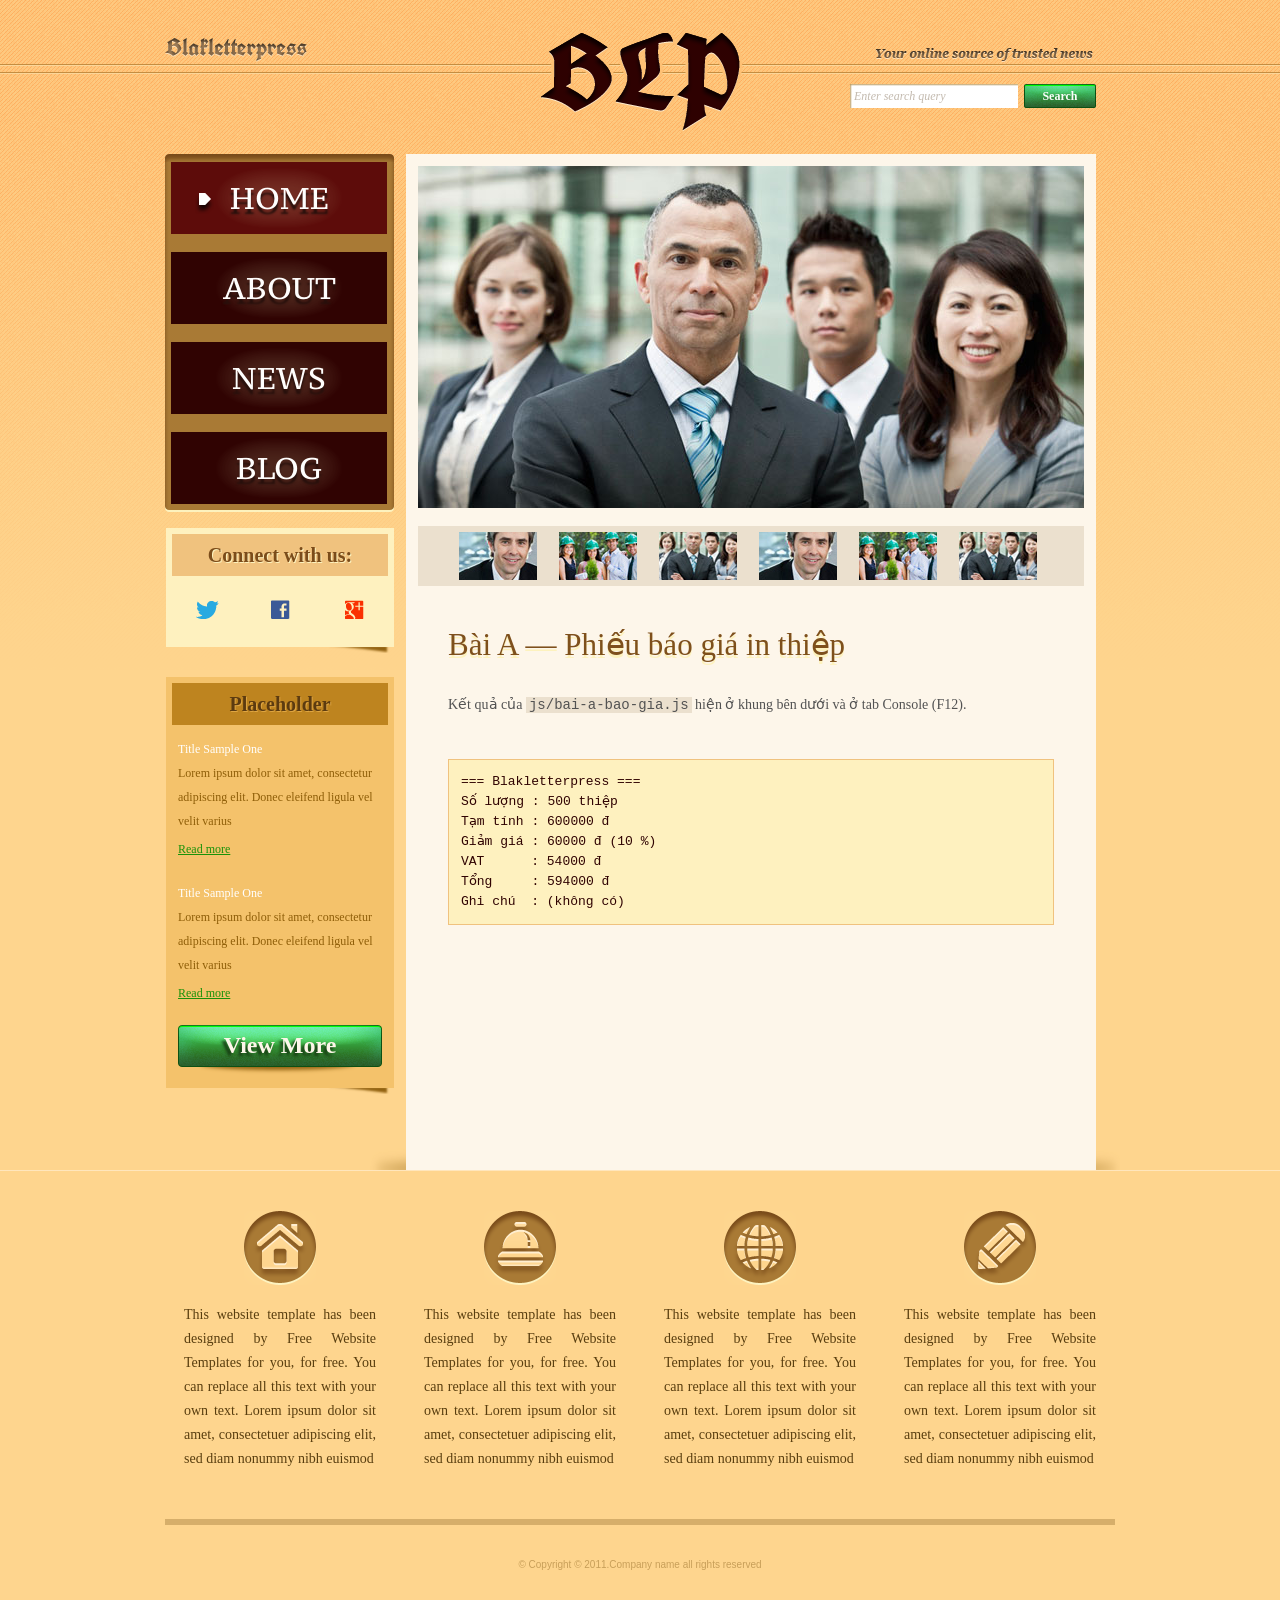
<file: Assignment04/Bai1/index.html>
<!DOCTYPE html>
<!-- Website template by freewebsitetemplates.com -->
<html>
<head>
	<meta charset="UTF-8">
	<title>Bài A – Phiếu báo giá | Blakletterpress</title>
	<link rel="stylesheet" href="css/style.css" type="text/css">
	<link rel="stylesheet" href="css/bai-js.css" type="text/css">
</head>
<body>
	<div id="page">
		<div id="header">
			<div id="motto">
				<a href="index.html" class="sitename"><img src="images/blakletterpress.png" height="24" width="142" alt="SiteName"></a>
				<p>
					<img src="images/header-text.png" height="14" width="218" alt="Text">
				</p>
			</div>
			<div id="logo">
				<a href="index.html"><img src="images/logo.png" alt="LOGO"></a>
			</div>
			<div id="searchbar">
				<form action="#" method="post">
					<input type="text" value="Enter search query" class="txtfield" onBlur="javascript:if(this.value==''){this.value=this.defaultValue;}" onFocus="javascript:if(this.value==this.defaultValue){this.value='';}">
					<input type="submit" value="Search" class="btn">
				</form>
			</div>
		</div>
		<div id="contents">
			<div id="main">
				<div id="gallery">
					<div>
						<img src="images/team-large.jpg" alt="Img">
					</div>
					<ul>
						<li>
							<img src="images/smiling.jpg" alt="Img">
						</li>
						<li>
							<img src="images/ecofriends.jpg" alt="Img">
						</li>
						<li>
							<img src="images/team.jpg" alt="Img">
						</li>
						<li>
							<img src="images/smiling.jpg" alt="Img">
						</li>
						<li>
							<img src="images/ecofriends.jpg" alt="Img">
						</li>
						<li>
							<img src="images/team.jpg" alt="Img">
						</li>
					</ul>
				</div>
				<div class="body">
					<h1>Bài A — Phiếu báo giá in thiệp</h1>
					<p>
						Kết quả của <code>js/bai-a-bao-gia.js</code> hiện ở khung bên dưới và ở tab Console (F12).
					</p>
					<pre id="ket-qua"></pre>
				</div>
			</div>
			<div id="sidebar">
				<div id="navigation">
					<div>
						<ul>
							<li class="selected">
								<a href="index.html">Home</a>
							</li>
							<li>
								<a href="about.html">About</a>
							</li>
							<li>
								<a href="news.html">News</a>
							</li>
							<li>
								<a href="blog.html">Blog</a>
							</li>
						</ul>
					</div>
				</div>
				<div class="section">
					<div id="connect">
						<h2>Connect with us:</h2>
						<a href="http://freewebsitetemplates.com/go/twitter/" target="_blank" class="twitter"></a> <a href="http://freewebsitetemplates.com/go/facebook/" target="_blank" class="facebook"></a> <a href="http://freewebsitetemplates.com/go/googleplus/" target="_blank" class="googleplus"></a>
					</div>
				</div>
				<div class="section">
					<div id="posts">
						<h2>Placeholder</h2>
						<ul>
							<li>
								<h5>Title Sample One</h5>
								<p>
									Lorem ipsum dolor sit amet, consectetur adipiscing elit. Donec eleifend ligula vel velit varius
								</p>
								<a href="news.html" class="more">Read more</a>
							</li>
							<li>
								<h5>Title Sample One</h5>
								<p>
									Lorem ipsum dolor sit amet, consectetur adipiscing elit. Donec eleifend ligula vel velit varius
								</p>
								<a href="news.html" class="more">Read more</a>
							</li>
						</ul>
						<a href="news.html" class="btn2">View More</a>
					</div>
				</div>
			</div>
		</div>
		<div id="footer">
			<div>
				<ul id="featured">
					<li>
						<a href="index.html" class="home"></a>
						<p>
							This website template has been designed by Free Website Templates for you, for free. You can replace all this text with your own text. Lorem ipsum dolor sit amet, consectetuer adipiscing elit, sed diam nonummy nibh euismod
						</p>
					</li>
					<li>
						<a href="index.html" class="bell"></a>
						<p>
							This website template has been designed by Free Website Templates for you, for free. You can replace all this text with your own text. Lorem ipsum dolor sit amet, consectetuer adipiscing elit, sed diam nonummy nibh euismod
						</p>
					</li>
					<li>
						<a href="index.html" class="globe"></a>
						<p>
							This website template has been designed by Free Website Templates for you, for free. You can replace all this text with your own text. Lorem ipsum dolor sit amet, consectetuer adipiscing elit, sed diam nonummy nibh euismod
						</p>
					</li>
					<li>
						<a href="index.html" class="pencil"></a>
						<p>
							This website template has been designed by Free Website Templates for you, for free. You can replace all this text with your own text. Lorem ipsum dolor sit amet, consectetuer adipiscing elit, sed diam nonummy nibh euismod
						</p>
					</li>
				</ul>
				<p id="footnote">
					© Copyright © 2011.Company name all rights reserved
				</p>
			</div>
		</div>
	</div>
	<script src="js/ho-tro.js"></script>
	<script src="js/bai-a-bao-gia.js"></script>
</body>
</html>
</file>
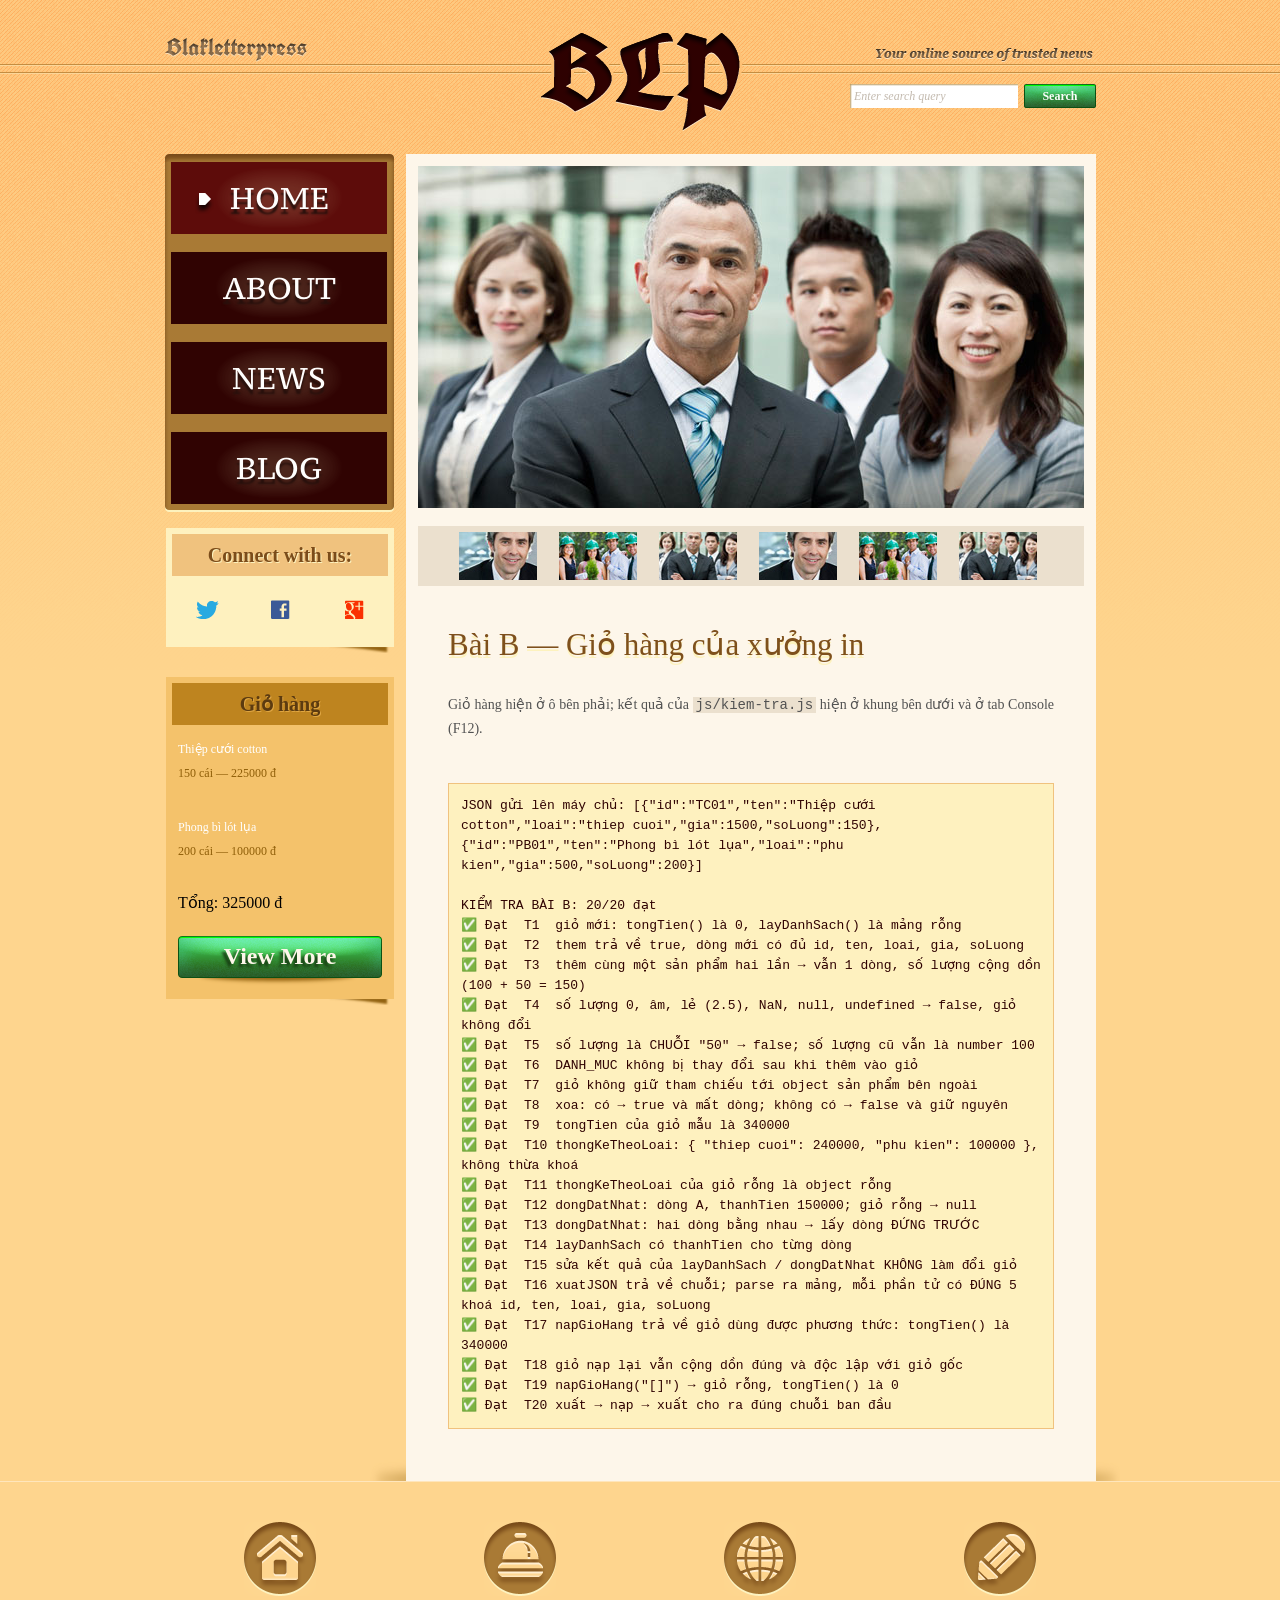
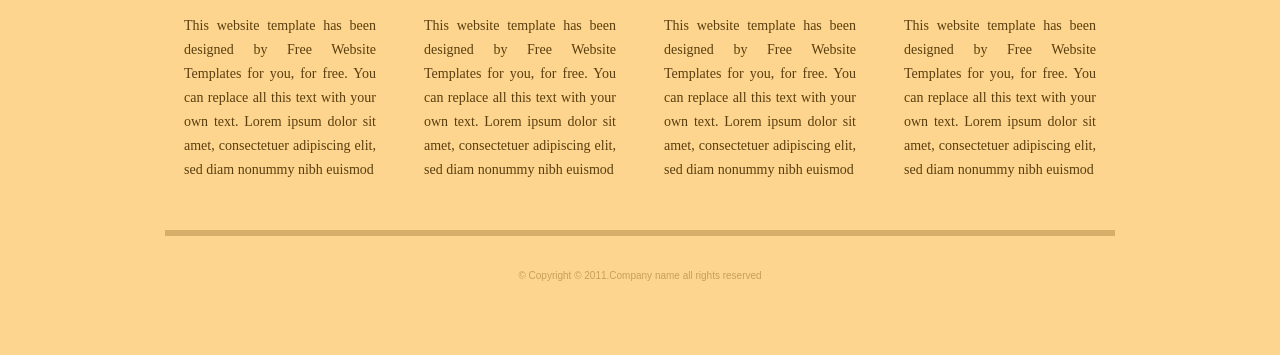
<file: Assignment04/Bai2/index.html>
<!DOCTYPE html>
<!-- Website template by freewebsitetemplates.com -->
<html>
<head>
	<meta charset="UTF-8">
	<title>Bài B – Giỏ hàng | Blakletterpress</title>
	<link rel="stylesheet" href="css/style.css" type="text/css">
	<link rel="stylesheet" href="css/bai-js.css" type="text/css">
</head>
<body>
	<div id="page">
		<div id="header">
			<div id="motto">
				<a href="index.html" class="sitename"><img src="images/blakletterpress.png" height="24" width="142" alt="SiteName"></a>
				<p>
					<img src="images/header-text.png" height="14" width="218" alt="Text">
				</p>
			</div>
			<div id="logo">
				<a href="index.html"><img src="images/logo.png" alt="LOGO"></a>
			</div>
			<div id="searchbar">
				<form action="#" method="post">
					<input type="text" value="Enter search query" class="txtfield" onBlur="javascript:if(this.value==''){this.value=this.defaultValue;}" onFocus="javascript:if(this.value==this.defaultValue){this.value='';}">
					<input type="submit" value="Search" class="btn">
				</form>
			</div>
		</div>
		<div id="contents">
			<div id="main">
				<div id="gallery">
					<div>
						<img src="images/team-large.jpg" alt="Img">
					</div>
					<ul>
						<li>
							<img src="images/smiling.jpg" alt="Img">
						</li>
						<li>
							<img src="images/ecofriends.jpg" alt="Img">
						</li>
						<li>
							<img src="images/team.jpg" alt="Img">
						</li>
						<li>
							<img src="images/smiling.jpg" alt="Img">
						</li>
						<li>
							<img src="images/ecofriends.jpg" alt="Img">
						</li>
						<li>
							<img src="images/team.jpg" alt="Img">
						</li>
					</ul>
				</div>
				<div class="body">
					<h1>Bài B — Giỏ hàng của xưởng in</h1>
					<p>
						Giỏ hàng hiện ở ô bên phải; kết quả của <code>js/kiem-tra.js</code> hiện ở khung bên dưới và ở tab Console (F12).
					</p>
					<pre id="ket-qua"></pre>
				</div>
			</div>
			<div id="sidebar">
				<div id="navigation">
					<div>
						<ul>
							<li class="selected">
								<a href="index.html">Home</a>
							</li>
							<li>
								<a href="about.html">About</a>
							</li>
							<li>
								<a href="news.html">News</a>
							</li>
							<li>
								<a href="blog.html">Blog</a>
							</li>
						</ul>
					</div>
				</div>
				<div class="section">
					<div id="connect">
						<h2>Connect with us:</h2>
						<a href="http://freewebsitetemplates.com/go/twitter/" target="_blank" class="twitter"></a> <a href="http://freewebsitetemplates.com/go/facebook/" target="_blank" class="facebook"></a> <a href="http://freewebsitetemplates.com/go/googleplus/" target="_blank" class="googleplus"></a>
					</div>
				</div>
				<div class="section">
					<div id="posts">
						<h2>Giỏ hàng</h2>
						<ul id="gio-hang">
							<li>
								<h5>Title Sample One</h5>
								<p>
									Lorem ipsum dolor sit amet, consectetur adipiscing elit. Donec eleifend ligula vel velit varius
								</p>
								<a href="news.html" class="more">Read more</a>
							</li>
							<li>
								<h5>Title Sample One</h5>
								<p>
									Lorem ipsum dolor sit amet, consectetur adipiscing elit. Donec eleifend ligula vel velit varius
								</p>
								<a href="news.html" class="more">Read more</a>
							</li>
						</ul>
						<a href="news.html" class="btn2">View More</a>
					</div>
				</div>
			</div>
		</div>
		<div id="footer">
			<div>
				<ul id="featured">
					<li>
						<a href="index.html" class="home"></a>
						<p>
							This website template has been designed by Free Website Templates for you, for free. You can replace all this text with your own text. Lorem ipsum dolor sit amet, consectetuer adipiscing elit, sed diam nonummy nibh euismod
						</p>
					</li>
					<li>
						<a href="index.html" class="bell"></a>
						<p>
							This website template has been designed by Free Website Templates for you, for free. You can replace all this text with your own text. Lorem ipsum dolor sit amet, consectetuer adipiscing elit, sed diam nonummy nibh euismod
						</p>
					</li>
					<li>
						<a href="index.html" class="globe"></a>
						<p>
							This website template has been designed by Free Website Templates for you, for free. You can replace all this text with your own text. Lorem ipsum dolor sit amet, consectetuer adipiscing elit, sed diam nonummy nibh euismod
						</p>
					</li>
					<li>
						<a href="index.html" class="pencil"></a>
						<p>
							This website template has been designed by Free Website Templates for you, for free. You can replace all this text with your own text. Lorem ipsum dolor sit amet, consectetuer adipiscing elit, sed diam nonummy nibh euismod
						</p>
					</li>
				</ul>
				<p id="footnote">
					© Copyright © 2011.Company name all rights reserved
				</p>
			</div>
		</div>
	</div>
	<script src="js/ho-tro.js"></script>
	<script src="js/bai-b-gio-hang.js"></script>
	<script src="js/kiem-tra.js"></script>
</body>
</html>
</file>
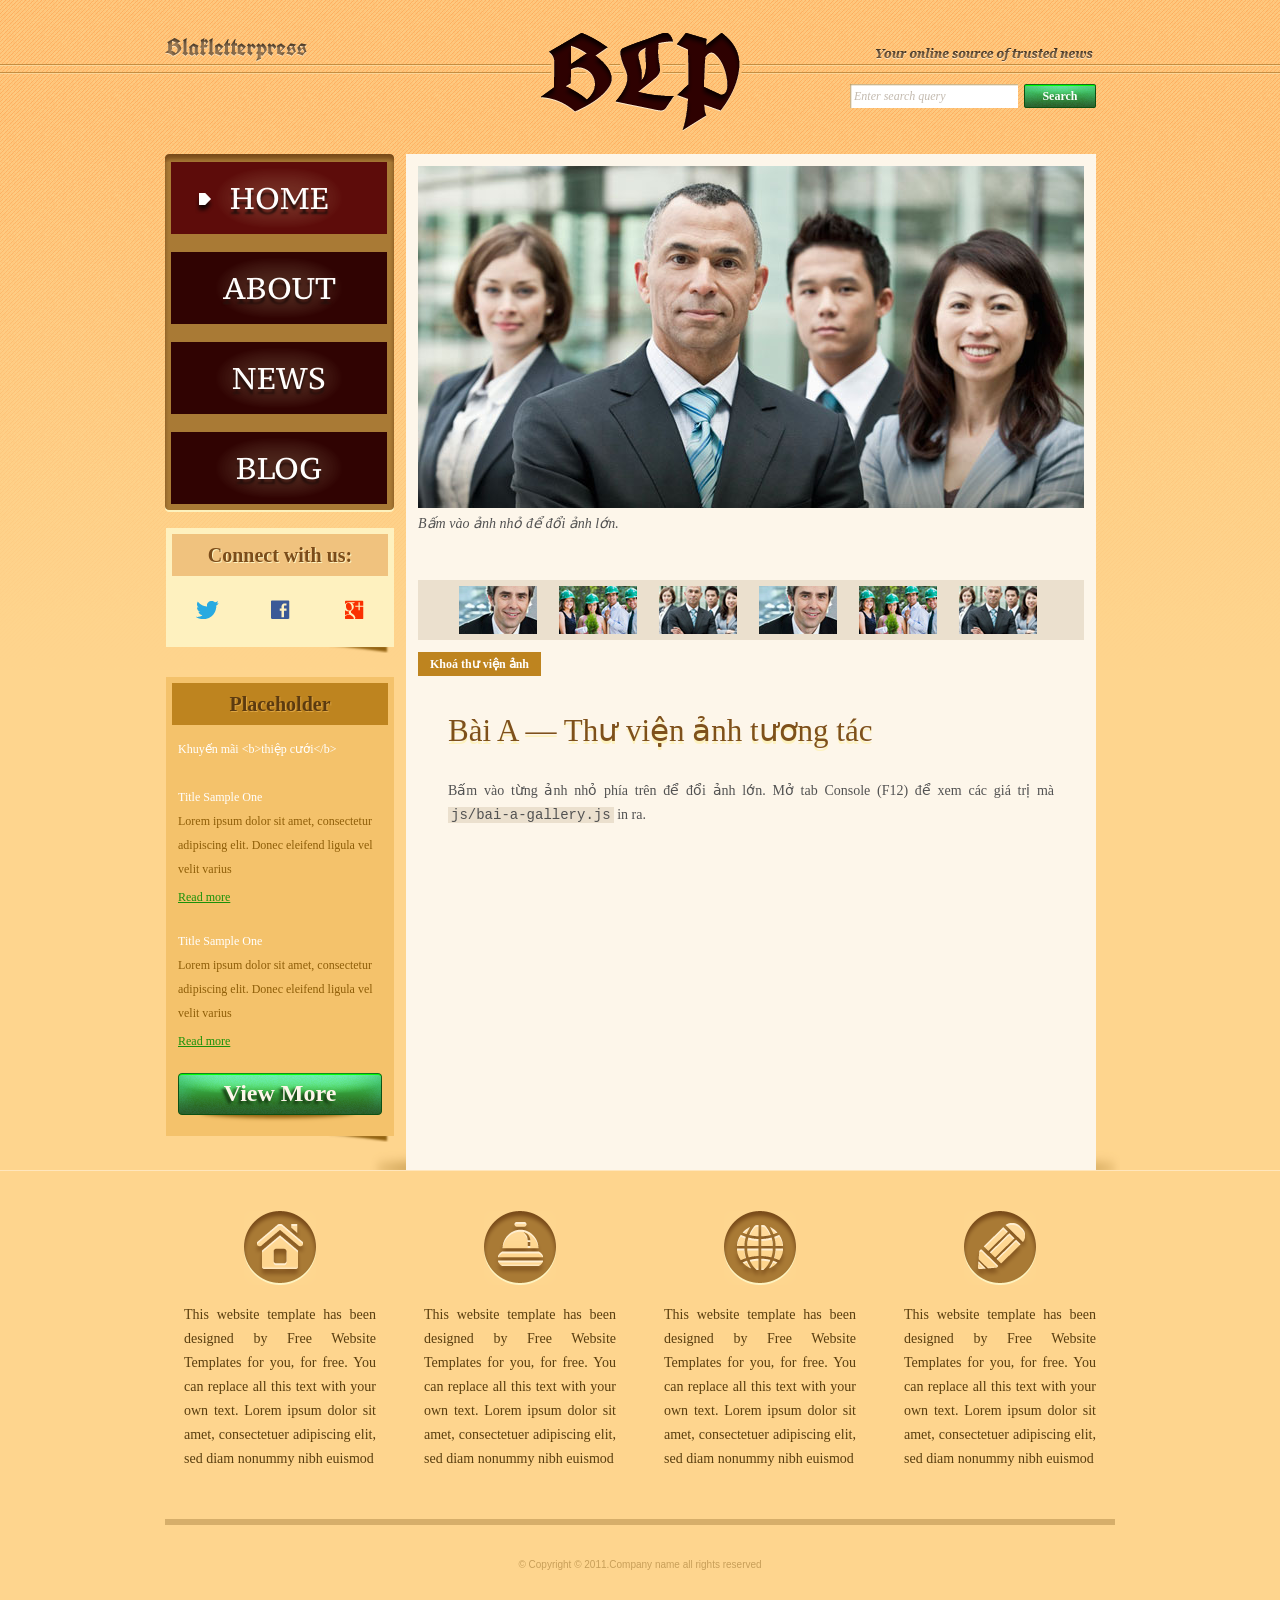
<file: Assignment04/Bai3/index.html>
<!DOCTYPE html>
<!-- Website template by freewebsitetemplates.com -->
<html>
<head>
	<meta charset="UTF-8">
	<title>Bài A – Thư viện ảnh | Blakletterpress</title>
	<link rel="stylesheet" href="css/style.css" type="text/css">
	<link rel="stylesheet" href="css/bai-js.css" type="text/css">
</head>
<body>
	<div id="page">
		<div id="header">
			<div id="motto">
				<a href="index.html" class="sitename"><img src="images/blakletterpress.png" height="24" width="142" alt="SiteName"></a>
				<p>
					<img src="images/header-text.png" height="14" width="218" alt="Text">
				</p>
			</div>
			<div id="logo">
				<a href="index.html"><img src="images/logo.png" alt="LOGO"></a>
			</div>
			<div id="searchbar">
				<form action="#" method="post">
					<input type="text" id="o-tim-kiem" value="Enter search query" class="txtfield">
					<input type="submit" value="Search" class="btn">
				</form>
			</div>
		</div>
		<div id="contents">
			<div id="main">
				<div id="gallery">
					<div>
						<img src="images/team-large.jpg" alt="Img">
					</div>
					<ul>
						<li>
							<img src="images/smiling.jpg" alt="meeting">
						</li>
						<li>
							<img src="images/ecofriends.jpg" alt="team-large">
						</li>
						<li>
							<img src="images/team.jpg" alt="team-large">
						</li>
						<li>
							<img src="images/smiling.jpg" alt="meeting">
						</li>
						<li>
							<img src="images/ecofriends.jpg" alt="team-large">
						</li>
						<li>
							<img src="images/team.jpg" alt="team-large">
						</li>
					</ul>
					<button type="button" id="nut-khoa">Khoá thư viện ảnh</button>
				</div>
				<div class="body">
					<h1>Bài A — Thư viện ảnh tương tác</h1>
					<p>
						Bấm vào từng ảnh nhỏ phía trên để đổi ảnh lớn. Mở tab Console (F12) để xem các giá trị mà <code>js/bai-a-gallery.js</code> in ra.
					</p>
				</div>
			</div>
			<div id="sidebar">
				<div id="navigation">
					<div>
						<ul>
							<li class="selected">
								<a href="index.html">Home</a>
							</li>
							<li>
								<a href="about.html">About</a>
							</li>
							<li>
								<a href="news.html">News</a>
							</li>
							<li>
								<a href="blog.html">Blog</a>
							</li>
						</ul>
					</div>
				</div>
				<div class="section">
					<div id="connect">
						<h2>Connect with us:</h2>
						<a href="http://freewebsitetemplates.com/go/twitter/" target="_blank" class="twitter"></a> <a href="http://freewebsitetemplates.com/go/facebook/" target="_blank" class="facebook"></a> <a href="http://freewebsitetemplates.com/go/googleplus/" target="_blank" class="googleplus"></a>
					</div>
				</div>
				<div class="section">
					<div id="posts">
						<h2>Placeholder</h2>
						<ul>
							<li>
								<h5>Title Sample One</h5>
								<p>
									Lorem ipsum dolor sit amet, consectetur adipiscing elit. Donec eleifend ligula vel velit varius
								</p>
								<a href="news.html" class="more">Read more</a>
							</li>
							<li>
								<h5>Title Sample One</h5>
								<p>
									Lorem ipsum dolor sit amet, consectetur adipiscing elit. Donec eleifend ligula vel velit varius
								</p>
								<a href="news.html" class="more">Read more</a>
							</li>
						</ul>
						<a href="news.html" class="btn2">View More</a>
					</div>
				</div>
			</div>
		</div>
		<div id="footer">
			<div>
				<ul id="featured">
					<li>
						<a href="index.html" class="home"></a>
						<p>
							This website template has been designed by Free Website Templates for you, for free. You can replace all this text with your own text. Lorem ipsum dolor sit amet, consectetuer adipiscing elit, sed diam nonummy nibh euismod
						</p>
					</li>
					<li>
						<a href="index.html" class="bell"></a>
						<p>
							This website template has been designed by Free Website Templates for you, for free. You can replace all this text with your own text. Lorem ipsum dolor sit amet, consectetuer adipiscing elit, sed diam nonummy nibh euismod
						</p>
					</li>
					<li>
						<a href="index.html" class="globe"></a>
						<p>
							This website template has been designed by Free Website Templates for you, for free. You can replace all this text with your own text. Lorem ipsum dolor sit amet, consectetuer adipiscing elit, sed diam nonummy nibh euismod
						</p>
					</li>
					<li>
						<a href="index.html" class="pencil"></a>
						<p>
							This website template has been designed by Free Website Templates for you, for free. You can replace all this text with your own text. Lorem ipsum dolor sit amet, consectetuer adipiscing elit, sed diam nonummy nibh euismod
						</p>
					</li>
				</ul>
				<p id="footnote">
					© Copyright © 2011.Company name all rights reserved
				</p>
			</div>
		</div>
	</div>
	<script src="js/bai-a-gallery.js"></script>
</body>
</html>
</file>
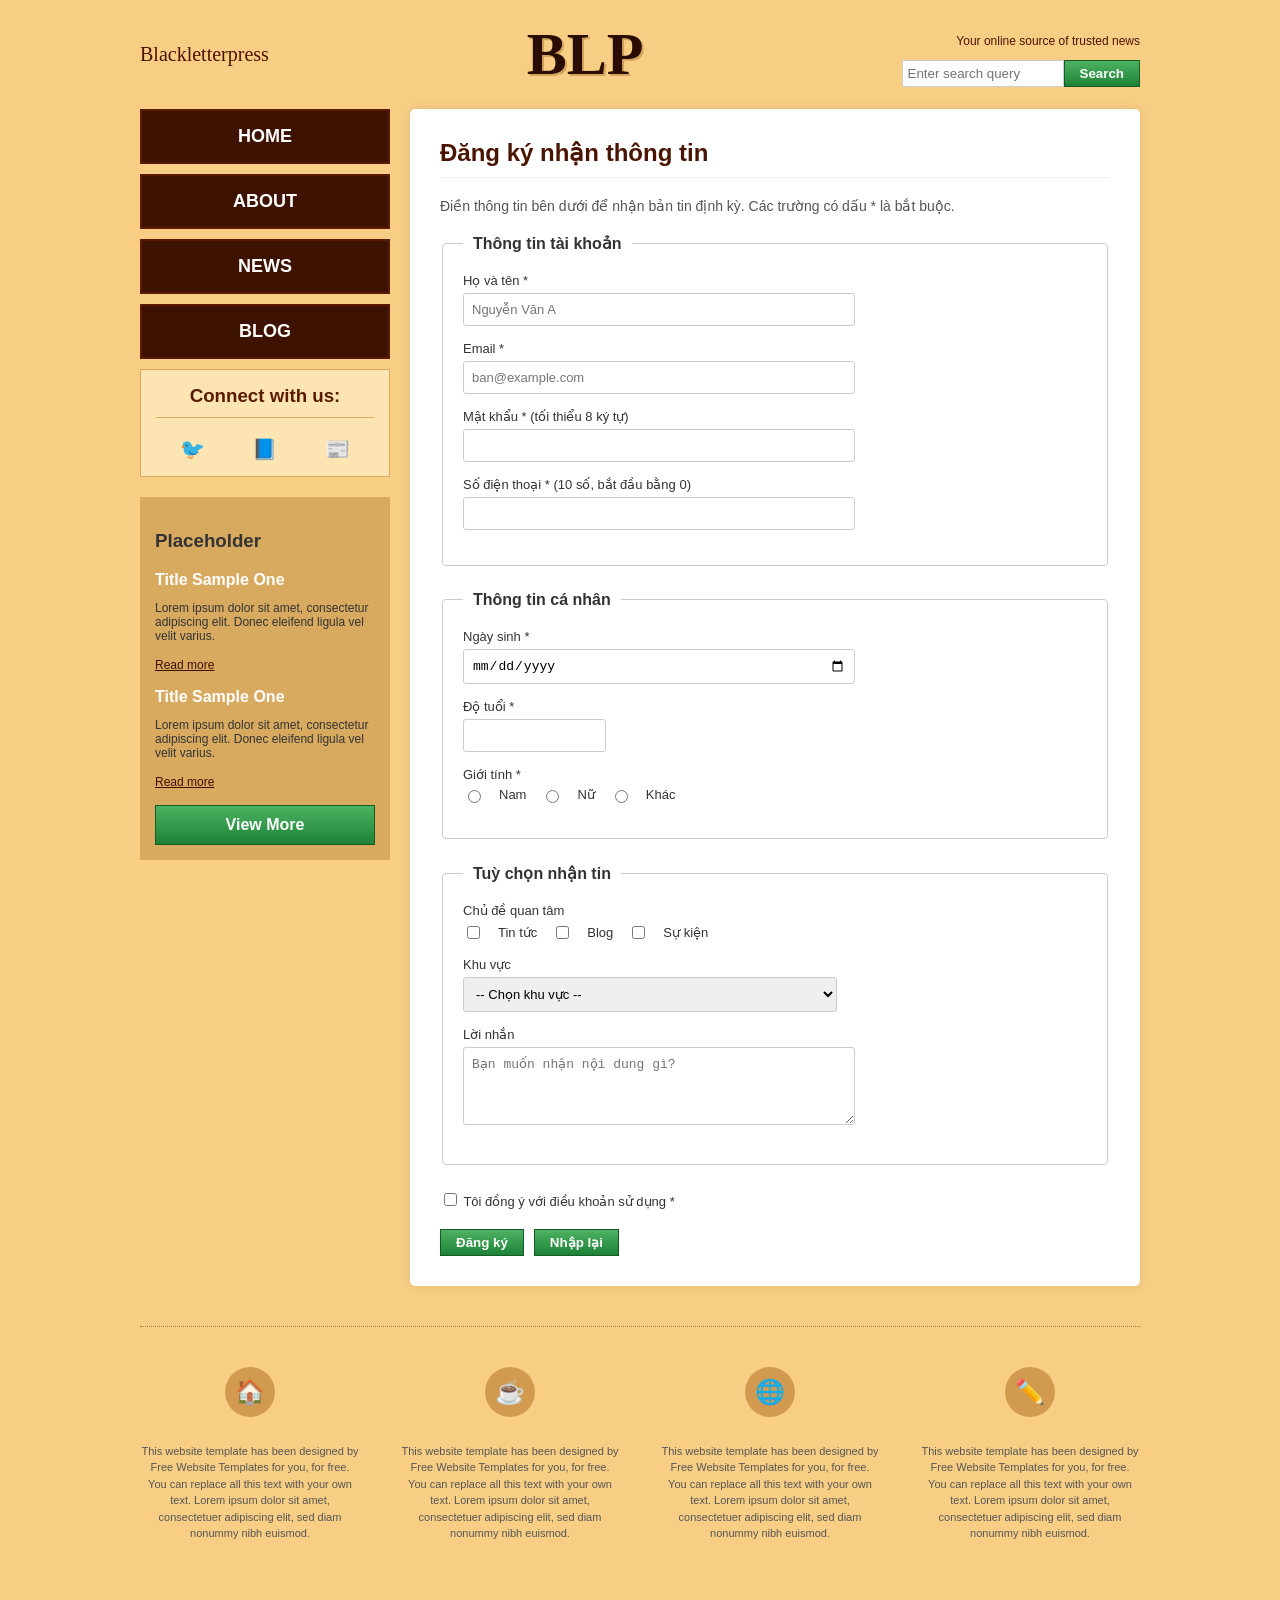
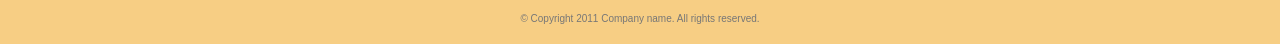
<file: register.html>
<!DOCTYPE html>
<html lang="vi">

<head>
    <meta charset="UTF-8">
    <meta name="viewport" content="width=device-width, initial-scale=1.0">
    <title>Đăng ký nhận thông tin - BLP</title>
    <style>
        body {
            font-family: Arial, sans-serif;
            background-color: #f7ce84;
            margin: 0;
            padding: 0;
            color: #333;
        }

        .wrapper {
            width: 1000px;
            margin: 0 auto;
            padding: 0 20px;
        }

        header {
            display: flex;
            justify-content: space-between;
            align-items: center;
            padding: 20px 0;
        }

        .header-left {
            font-family: "Times New Roman", Times, serif;
            font-size: 20px;
            color: #4a1500;
        }

        .header-center h1 {
            font-family: "Times New Roman", Times, serif;
            font-size: 60px;
            color: #2b0c00;
            margin: 0;
            text-shadow: 2px 2px #d3a45c;
        }

        .header-right {
            text-align: right;
            font-size: 12px;
            color: #4a1500;
        }

        .search-box {
            display: flex;
            margin-top: 5px;
        }

        .search-box input[type="text"] {
            padding: 5px;
            border: 1px solid #ccc;
            width: 150px;
        }

        .btn-green {
            background: linear-gradient(to bottom, #4db362, #1d8236);
            color: white;
            border: 1px solid #145c26;
            padding: 5px 15px;
            cursor: pointer;
            font-weight: bold;
        }

        .container {
            display: flex;
            gap: 20px;
            margin-bottom: 40px;
        }

        aside {
            width: 250px;
        }

        .nav-menu a {
            display: block;
            background-color: #3e1201;
            color: white;
            text-decoration: none;
            text-align: center;
            padding: 15px;
            margin-bottom: 10px;
            font-weight: bold;
            font-size: 18px;
            border: 2px solid #5a1b02;
        }

        .nav-menu a:hover {
            background-color: #5a1b02;
        }

        .sidebar-box {
            background-color: #fce4b3;
            border: 1px solid #dca860;
            padding: 15px;
            margin-bottom: 20px;
        }

        .sidebar-box h3 {
            margin-top: 0;
            color: #5a1b02;
            text-align: center;
            border-bottom: 1px solid #dca860;
            padding-bottom: 10px;
        }

        .social-icons {
            display: flex;
            justify-content: space-around;
            color: #337ab7;
            font-size: 20px;
        }

        .placeholder-box {
            background-color: #d8aa60;
            padding: 15px;
        }

        .placeholder-box h4 {
            color: #fff;
            margin: 0 0 10px 0;
        }

        .placeholder-box p {
            font-size: 12px;
            color: #333;
        }

        .placeholder-box a {
            font-size: 12px;
            color: #3e1201;
        }

        main {
            flex: 1;
            background-color: white;
            padding: 30px;
            border-radius: 5px;
            box-shadow: 0 0 10px rgba(0, 0, 0, 0.1);
        }

        main h2 {
            color: #4a1500;
            font-size: 24px;
            margin-top: 0;
            border-bottom: 1px solid #eee;
            padding-bottom: 10px;
        }

        .form-desc {
            font-size: 14px;
            color: #555;
            margin-bottom: 20px;
        }

        fieldset {
            border: 1px solid #ccc;
            padding: 20px;
            margin-bottom: 25px;
            border-radius: 4px;
        }

        legend {
            font-weight: bold;
            color: #333;
            padding: 0 10px;
        }

        .form-group {
            margin-bottom: 15px;
        }

        .form-group label {
            display: block;
            margin-bottom: 5px;
            font-size: 13px;
            color: #333;
        }

        .form-group input[type="text"],
        .form-group input[type="email"],
        .form-group input[type="password"],
        .form-group input[type="tel"],
        .form-group input[type="date"],
        .form-group input[type="number"],
        .form-group select,
        .form-group textarea {
            width: 60%;
            padding: 8px;
            border: 1px solid #ccc;
            border-radius: 3px;
            font-size: 13px;
        }

        .form-group textarea {
            height: 60px;
            resize: vertical;
        }

        .inline-group {
            display: flex;
            gap: 15px;
            align-items: center;
        }

        .inline-group label {
            display: inline;
            margin: 0;
        }

        .terms {
            margin-bottom: 20px;
            font-size: 13px;
        }

        .form-actions {
            display: flex;
            gap: 10px;
        }

        footer {
            display: flex;
            justify-content: space-between;
            padding: 40px 0;
            border-top: 1px dotted #a87e41;
            margin-top: 20px;
            text-align: center;
        }

        .footer-col {
            width: 22%;
            font-size: 11px;
            color: #555;
            line-height: 1.5;
        }

        .icon-circle {
            width: 50px;
            height: 50px;
            background-color: #d19a4e;
            border-radius: 50%;
            display: inline-flex;
            justify-content: center;
            align-items: center;
            margin-bottom: 15px;
            color: white;
            font-size: 24px;
        }

        .copyright {
            text-align: center;
            font-size: 10px;
            color: #777;
            padding: 20px 0;
        }
    </style>
</head>

<body>

    <div class="wrapper">
        <header>
            <div class="header-left">Blackletterpress</div>
            <div class="header-center">
                <h1>BLP</h1>
            </div>
            <div class="header-right">
                <p>Your online source of trusted news</p>
                <div class="search-box">
                    <input type="text" placeholder="Enter search query">
                    <button class="btn-green">Search</button>
                </div>
            </div>
        </header>

        <div class="container">
            <aside>
                <nav class="nav-menu">
                    <a href="#">HOME</a>
                    <a href="#">ABOUT</a>
                    <a href="#">NEWS</a>
                    <a href="#">BLOG</a>
                </nav>

                <div class="sidebar-box">
                    <h3>Connect with us:</h3>
                    <div class="social-icons">
                        <span>🐦</span>
                        <span>📘</span>
                        <span>📰</span>
                    </div>
                </div>

                <div class="placeholder-box">
                    <h3>Placeholder</h3>
                    <div style="margin-bottom: 15px;">
                        <h4>Title Sample One</h4>
                        <p>Lorem ipsum dolor sit amet, consectetur adipiscing elit. Donec eleifend ligula vel velit
                            varius.</p>
                        <a href="#">Read more</a>
                    </div>
                    <div style="margin-bottom: 15px;">
                        <h4>Title Sample One</h4>
                        <p>Lorem ipsum dolor sit amet, consectetur adipiscing elit. Donec eleifend ligula vel velit
                            varius.</p>
                        <a href="#">Read more</a>
                    </div>
                    <button class="btn-green" style="width: 100%; padding: 10px; font-size: 16px;">View More</button>
                </div>
            </aside>

            <main>
                <h2>Đăng ký nhận thông tin</h2>
                <p class="form-desc">Điền thông tin bên dưới để nhận bản tin định kỳ. Các trường có dấu * là bắt buộc.
                </p>

                <form action="#" method="POST">
                    <fieldset>
                        <legend>Thông tin tài khoản</legend>
                        <div class="form-group">
                            <label for="fullname">Họ và tên *</label>
                            <input type="text" id="fullname" name="fullname" placeholder="Nguyễn Văn A" required>
                        </div>
                        <div class="form-group">
                            <label for="email">Email *</label>
                            <input type="email" id="email" name="email" placeholder="ban@example.com" required>
                        </div>
                        <div class="form-group">
                            <label for="password">Mật khẩu * (tối thiểu 8 ký tự)</label>
                            <input type="password" id="password" name="password" minlength="8" required>
                        </div>
                        <div class="form-group">
                            <label for="phone">Số điện thoại * (10 số, bắt đầu bằng 0)</label>
                            <input type="tel" id="phone" name="phone" pattern="0[0-9]{9}" required>
                        </div>
                    </fieldset>

                    <fieldset>
                        <legend>Thông tin cá nhân</legend>
                        <div class="form-group">
                            <label for="dob">Ngày sinh *</label>
                            <input type="date" id="dob" name="dob" required>
                        </div>
                        <div class="form-group">
                            <label for="age">Độ tuổi *</label>
                            <input type="number" id="age" name="age" min="1" required style="width: 20%;">
                        </div>
                        <div class="form-group">
                            <label>Giới tính *</label>
                            <div class="inline-group">
                                <input type="radio" id="male" name="gender" value="nam" required>
                                <label for="male">Nam</label>

                                <input type="radio" id="female" name="gender" value="nu">
                                <label for="female">Nữ</label>

                                <input type="radio" id="other" name="gender" value="khac">
                                <label for="other">Khác</label>
                            </div>
                        </div>
                    </fieldset>

                    <fieldset>
                        <legend>Tuỳ chọn nhận tin</legend>
                        <div class="form-group">
                            <label>Chủ đề quan tâm</label>
                            <div class="inline-group">
                                <input type="checkbox" id="topic1" name="topics" value="tintuc">
                                <label for="topic1">Tin tức</label>

                                <input type="checkbox" id="topic2" name="topics" value="blog">
                                <label for="topic2">Blog</label>

                                <input type="checkbox" id="topic3" name="topics" value="sukien">
                                <label for="topic3">Sự kiện</label>
                            </div>
                        </div>
                        <div class="form-group">
                            <label for="region">Khu vực</label>
                            <select id="region" name="region">
                                <option value="">-- Chọn khu vực --</option>
                                <option value="mienbac">Miền Bắc</option>
                                <option value="mientrung">Miền Trung</option>
                                <option value="miennam">Miền Nam</option>
                            </select>
                        </div>
                        <div class="form-group">
                            <label for="message">Lời nhắn</label>
                            <textarea id="message" name="message" placeholder="Bạn muốn nhận nội dung gì?"></textarea>
                        </div>
                    </fieldset>

                    <div class="terms">
                        <input type="checkbox" id="terms" name="terms" required>
                        <label for="terms">Tôi đồng ý với điều khoản sử dụng *</label>
                    </div>

                    <div class="form-actions">
                        <button type="submit" class="btn-green">Đăng ký</button>
                        <button type="reset" class="btn-green">Nhập lại</button>
                    </div>
                </form>
            </main>
        </div>

        <footer>
            <div class="footer-col">
                <div class="icon-circle">🏠</div>
                <p>This website template has been designed by Free Website Templates for you, for free. You can replace
                    all this text with your own text. Lorem ipsum dolor sit amet, consectetuer adipiscing elit, sed diam
                    nonummy nibh euismod.</p>
            </div>
            <div class="footer-col">
                <div class="icon-circle">☕</div>
                <p>This website template has been designed by Free Website Templates for you, for free. You can replace
                    all this text with your own text. Lorem ipsum dolor sit amet, consectetuer adipiscing elit, sed diam
                    nonummy nibh euismod.</p>
            </div>
            <div class="footer-col">
                <div class="icon-circle">🌐</div>
                <p>This website template has been designed by Free Website Templates for you, for free. You can replace
                    all this text with your own text. Lorem ipsum dolor sit amet, consectetuer adipiscing elit, sed diam
                    nonummy nibh euismod.</p>
            </div>
            <div class="footer-col">
                <div class="icon-circle">✏️</div>
                <p>This website template has been designed by Free Website Templates for you, for free. You can replace
                    all this text with your own text. Lorem ipsum dolor sit amet, consectetuer adipiscing elit, sed diam
                    nonummy nibh euismod.</p>
            </div>
        </footer>
        <div class="copyright">
            © Copyright 2011 Company name. All rights reserved.
        </div>
    </div>

</body>

</html>
</file>
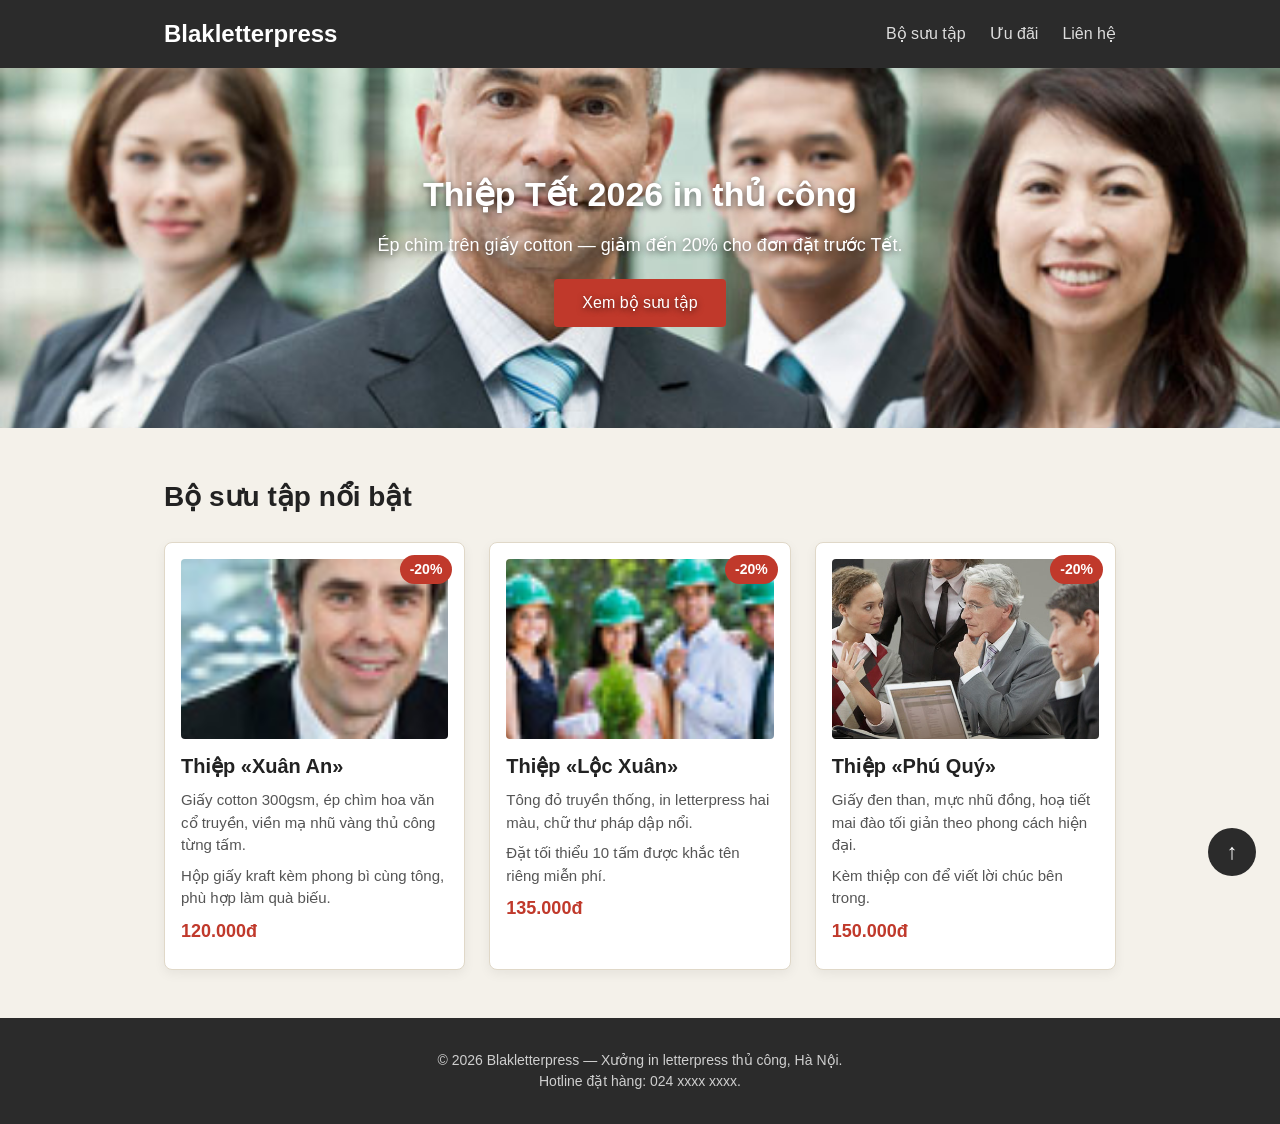
<file: Assigment3/Bai1/trang.html>
<html lang="vi">

<head>
	<style>
		:root {
			--litepicker-container-months-color-bg: #fff;
			--litepicker-container-months-box-shadow-color: #ddd;
			--litepicker-footer-color-bg: #fafafa;
			--litepicker-footer-box-shadow-color: #ddd;
			--litepicker-tooltip-color-bg: #fff;
			--litepicker-month-header-color: #333;
			--litepicker-button-prev-month-color: #9e9e9e;
			--litepicker-button-next-month-color: #9e9e9e;
			--litepicker-button-prev-month-color-hover: #2196f3;
			--litepicker-button-next-month-color-hover: #2196f3;
			--litepicker-month-width: calc(var(--litepicker-day-width) * 7);
			--litepicker-month-weekday-color: #9e9e9e;
			--litepicker-month-week-number-color: #9e9e9e;
			--litepicker-day-width: 38px;
			--litepicker-day-color: #333;
			--litepicker-day-color-hover: #2196f3;
			--litepicker-is-today-color: #f44336;
			--litepicker-is-in-range-color: #bbdefb;
			--litepicker-is-locked-color: #9e9e9e;
			--litepicker-is-start-color: #fff;
			--litepicker-is-start-color-bg: #2196f3;
			--litepicker-is-end-color: #fff;
			--litepicker-is-end-color-bg: #2196f3;
			--litepicker-button-cancel-color: #fff;
			--litepicker-button-cancel-color-bg: #9e9e9e;
			--litepicker-button-apply-color: #fff;
			--litepicker-button-apply-color-bg: #2196f3;
			--litepicker-button-reset-color: #909090;
			--litepicker-button-reset-color-hover: #2196f3;
			--litepicker-highlighted-day-color: #333;
			--litepicker-highlighted-day-color-bg: #ffeb3b
		}

		.show-week-numbers {
			--litepicker-month-width: calc(var(--litepicker-day-width) * 8)
		}

		.litepicker {
			font-family: -apple-system, BlinkMacSystemFont, "Segoe UI", Roboto, "Helvetica Neue", Arial, sans-serif;
			font-size: 0.8em;
			display: none
		}

		.litepicker button {
			border: none;
			background: none
		}

		.litepicker .container__main {
			display: -webkit-box;
			display: -ms-flexbox;
			display: flex
		}

		.litepicker .container__months {
			display: -webkit-box;
			display: -ms-flexbox;
			display: flex;
			-ms-flex-wrap: wrap;
			flex-wrap: wrap;
			background-color: var(--litepicker-container-months-color-bg);
			border-radius: 5px;
			-webkit-box-shadow: 0 0 5px var(--litepicker-container-months-box-shadow-color);
			box-shadow: 0 0 5px var(--litepicker-container-months-box-shadow-color);
			width: calc(var(--litepicker-month-width) + 10px);
			-webkit-box-sizing: content-box;
			box-sizing: content-box
		}

		.litepicker .container__months.columns-2 {
			width: calc((var(--litepicker-month-width) * 2) + 20px)
		}

		.litepicker .container__months.columns-3 {
			width: calc((var(--litepicker-month-width) * 3) + 30px)
		}

		.litepicker .container__months.columns-4 {
			width: calc((var(--litepicker-month-width) * 4) + 40px)
		}

		.litepicker .container__months.split-view .month-item-header .button-previous-month,
		.litepicker .container__months.split-view .month-item-header .button-next-month {
			visibility: visible
		}

		.litepicker .container__months .month-item {
			padding: 5px;
			width: var(--litepicker-month-width);
			-webkit-box-sizing: content-box;
			box-sizing: content-box
		}

		.litepicker .container__months .month-item-header {
			display: -webkit-box;
			display: -ms-flexbox;
			display: flex;
			-webkit-box-pack: justify;
			-ms-flex-pack: justify;
			justify-content: space-between;
			font-weight: 500;
			padding: 10px 5px;
			text-align: center;
			-webkit-box-align: center;
			-ms-flex-align: center;
			align-items: center;
			color: var(--litepicker-month-header-color)
		}

		.litepicker .container__months .month-item-header div {
			-webkit-box-flex: 1;
			-ms-flex: 1;
			flex: 1
		}

		.litepicker .container__months .month-item-header div>.month-item-name {
			margin-right: 5px
		}

		.litepicker .container__months .month-item-header div>.month-item-year {
			padding: 0
		}

		.litepicker .container__months .month-item-header .reset-button {
			color: var(--litepicker-button-reset-color)
		}

		.litepicker .container__months .month-item-header .reset-button>svg {
			fill: var(--litepicker-button-reset-color)
		}

		.litepicker .container__months .month-item-header .reset-button * {
			pointer-events: none
		}

		.litepicker .container__months .month-item-header .reset-button:hover {
			color: var(--litepicker-button-reset-color-hover)
		}

		.litepicker .container__months .month-item-header .reset-button:hover>svg {
			fill: var(--litepicker-button-reset-color-hover)
		}

		.litepicker .container__months .month-item-header .button-previous-month,
		.litepicker .container__months .month-item-header .button-next-month {
			visibility: hidden;
			text-decoration: none;
			padding: 3px 5px;
			border-radius: 3px;
			-webkit-transition: color 0.3s, border 0.3s;
			transition: color 0.3s, border 0.3s;
			cursor: default
		}

		.litepicker .container__months .month-item-header .button-previous-month *,
		.litepicker .container__months .month-item-header .button-next-month * {
			pointer-events: none
		}

		.litepicker .container__months .month-item-header .button-previous-month {
			color: var(--litepicker-button-prev-month-color)
		}

		.litepicker .container__months .month-item-header .button-previous-month>svg,
		.litepicker .container__months .month-item-header .button-previous-month>img {
			fill: var(--litepicker-button-prev-month-color)
		}

		.litepicker .container__months .month-item-header .button-previous-month:hover {
			color: var(--litepicker-button-prev-month-color-hover)
		}

		.litepicker .container__months .month-item-header .button-previous-month:hover>svg {
			fill: var(--litepicker-button-prev-month-color-hover)
		}

		.litepicker .container__months .month-item-header .button-next-month {
			color: var(--litepicker-button-next-month-color)
		}

		.litepicker .container__months .month-item-header .button-next-month>svg,
		.litepicker .container__months .month-item-header .button-next-month>img {
			fill: var(--litepicker-button-next-month-color)
		}

		.litepicker .container__months .month-item-header .button-next-month:hover {
			color: var(--litepicker-button-next-month-color-hover)
		}

		.litepicker .container__months .month-item-header .button-next-month:hover>svg {
			fill: var(--litepicker-button-next-month-color-hover)
		}

		.litepicker .container__months .month-item-weekdays-row {
			display: -webkit-box;
			display: -ms-flexbox;
			display: flex;
			justify-self: center;
			-webkit-box-pack: start;
			-ms-flex-pack: start;
			justify-content: flex-start;
			color: var(--litepicker-month-weekday-color)
		}

		.litepicker .container__months .month-item-weekdays-row>div {
			padding: 5px 0;
			font-size: 85%;
			-webkit-box-flex: 1;
			-ms-flex: 1;
			flex: 1;
			width: var(--litepicker-day-width);
			text-align: center
		}

		.litepicker .container__months .month-item:first-child .button-previous-month {
			visibility: visible
		}

		.litepicker .container__months .month-item:last-child .button-next-month {
			visibility: visible
		}

		.litepicker .container__months .month-item.no-previous-month .button-previous-month {
			visibility: hidden
		}

		.litepicker .container__months .month-item.no-next-month .button-next-month {
			visibility: hidden
		}

		.litepicker .container__days {
			display: -webkit-box;
			display: -ms-flexbox;
			display: flex;
			-ms-flex-wrap: wrap;
			flex-wrap: wrap;
			justify-self: center;
			-webkit-box-pack: start;
			-ms-flex-pack: start;
			justify-content: flex-start;
			text-align: center;
			-webkit-box-sizing: content-box;
			box-sizing: content-box
		}

		.litepicker .container__days>div,
		.litepicker .container__days>a {
			padding: 5px 0;
			width: var(--litepicker-day-width)
		}

		.litepicker .container__days .day-item {
			color: var(--litepicker-day-color);
			text-align: center;
			text-decoration: none;
			border-radius: 3px;
			-webkit-transition: color 0.3s, border 0.3s;
			transition: color 0.3s, border 0.3s;
			cursor: default
		}

		.litepicker .container__days .day-item:hover {
			color: var(--litepicker-day-color-hover);
			-webkit-box-shadow: inset 0 0 0 1px var(--litepicker-day-color-hover);
			box-shadow: inset 0 0 0 1px var(--litepicker-day-color-hover)
		}

		.litepicker .container__days .day-item.is-today {
			color: var(--litepicker-is-today-color)
		}

		.litepicker .container__days .day-item.is-locked {
			color: var(--litepicker-is-locked-color)
		}

		.litepicker .container__days .day-item.is-locked:hover {
			color: var(--litepicker-is-locked-color);
			-webkit-box-shadow: none;
			box-shadow: none;
			cursor: default
		}

		.litepicker .container__days .day-item.is-in-range {
			background-color: var(--litepicker-is-in-range-color);
			border-radius: 0
		}

		.litepicker .container__days .day-item.is-start-date {
			color: var(--litepicker-is-start-color);
			background-color: var(--litepicker-is-start-color-bg);
			border-top-left-radius: 5px;
			border-bottom-left-radius: 5px;
			border-top-right-radius: 0;
			border-bottom-right-radius: 0
		}

		.litepicker .container__days .day-item.is-start-date.is-flipped {
			border-top-left-radius: 0;
			border-bottom-left-radius: 0;
			border-top-right-radius: 5px;
			border-bottom-right-radius: 5px
		}

		.litepicker .container__days .day-item.is-end-date {
			color: var(--litepicker-is-end-color);
			background-color: var(--litepicker-is-end-color-bg);
			border-top-left-radius: 0;
			border-bottom-left-radius: 0;
			border-top-right-radius: 5px;
			border-bottom-right-radius: 5px
		}

		.litepicker .container__days .day-item.is-end-date.is-flipped {
			border-top-left-radius: 5px;
			border-bottom-left-radius: 5px;
			border-top-right-radius: 0;
			border-bottom-right-radius: 0
		}

		.litepicker .container__days .day-item.is-start-date.is-end-date {
			border-top-left-radius: 5px;
			border-bottom-left-radius: 5px;
			border-top-right-radius: 5px;
			border-bottom-right-radius: 5px
		}

		.litepicker .container__days .day-item.is-highlighted {
			color: var(--litepicker-highlighted-day-color);
			background-color: var(--litepicker-highlighted-day-color-bg)
		}

		.litepicker .container__days .week-number {
			display: -webkit-box;
			display: -ms-flexbox;
			display: flex;
			-webkit-box-align: center;
			-ms-flex-align: center;
			align-items: center;
			-webkit-box-pack: center;
			-ms-flex-pack: center;
			justify-content: center;
			color: var(--litepicker-month-week-number-color);
			font-size: 85%
		}

		.litepicker .container__footer {
			text-align: right;
			padding: 10px 5px;
			margin: 0 5px;
			background-color: var(--litepicker-footer-color-bg);
			-webkit-box-shadow: inset 0px 3px 3px 0px var(--litepicker-footer-box-shadow-color);
			box-shadow: inset 0px 3px 3px 0px var(--litepicker-footer-box-shadow-color);
			border-bottom-left-radius: 5px;
			border-bottom-right-radius: 5px
		}

		.litepicker .container__footer .preview-date-range {
			margin-right: 10px;
			font-size: 90%
		}

		.litepicker .container__footer .button-cancel {
			background-color: var(--litepicker-button-cancel-color-bg);
			color: var(--litepicker-button-cancel-color);
			border: 0;
			padding: 3px 7px 4px;
			border-radius: 3px
		}

		.litepicker .container__footer .button-cancel * {
			pointer-events: none
		}

		.litepicker .container__footer .button-apply {
			background-color: var(--litepicker-button-apply-color-bg);
			color: var(--litepicker-button-apply-color);
			border: 0;
			padding: 3px 7px 4px;
			border-radius: 3px;
			margin-left: 10px;
			margin-right: 10px
		}

		.litepicker .container__footer .button-apply:disabled {
			opacity: 0.7
		}

		.litepicker .container__footer .button-apply * {
			pointer-events: none
		}

		.litepicker .container__tooltip {
			position: absolute;
			margin-top: -4px;
			padding: 4px 8px;
			border-radius: 4px;
			background-color: var(--litepicker-tooltip-color-bg);
			-webkit-box-shadow: 0 1px 3px rgba(0, 0, 0, 0.25);
			box-shadow: 0 1px 3px rgba(0, 0, 0, 0.25);
			white-space: nowrap;
			font-size: 11px;
			pointer-events: none;
			visibility: hidden
		}

		.litepicker .container__tooltip:before {
			position: absolute;
			bottom: -5px;
			left: calc(50% - 5px);
			border-top: 5px solid rgba(0, 0, 0, 0.12);
			border-right: 5px solid transparent;
			border-left: 5px solid transparent;
			content: ""
		}

		.litepicker .container__tooltip:after {
			position: absolute;
			bottom: -4px;
			left: calc(50% - 4px);
			border-top: 4px solid var(--litepicker-tooltip-color-bg);
			border-right: 4px solid transparent;
			border-left: 4px solid transparent;
			content: ""
		}
	</style>
	<meta charset="UTF-8">
	<meta name="viewport" content="width=device-width, initial-scale=1.0">
	<title>Khuyến mãi thiệp Tết 2026 — Blakletterpress</title>
	<link rel="stylesheet" href="style.css">
</head>

<body>
	<header class="site-header">
		<div class="header-inner">
			<a href="#" class="brand">Blakletterpress</a>
			<nav class="main-nav">
				<ul>
					<li><a href="#bo-suu-tap">Bộ sưu tập</a></li>
					<li><a href="#uu-dai">Ưu đãi</a></li>
					<li><a href="#lien-he">Liên hệ</a></li>
				</ul>
			</nav>
		</div>
	</header>

	<section class="hero">
		<img class="hero-bg" src="./images/team-large.jpg" alt="Xưởng in letterpress Blakletterpress">
		<div class="hero-overlay">
			<h1>Thiệp Tết 2026 in thủ công</h1>
			<p>Ép chìm trên giấy cotton — giảm đến 20% cho đơn đặt trước Tết.</p>
			<a href="#bo-suu-tap" class="hero-btn">Xem bộ sưu tập</a>
		</div>
	</section>

	<main>
		<section id="bo-suu-tap" class="products">
			<h2>Bộ sưu tập nổi bật</h2>
			<div class="card-list">

				<article class="card">
					<span class="badge">-20%</span>
					<img src="./images/smiling.jpg" alt="Thiệp Xuân An">
					<div class="card-body">
						<h3>Thiệp «Xuân An»</h3>
						<p>Giấy cotton 300gsm, ép chìm hoa văn cổ truyền, viền mạ nhũ vàng thủ công từng tấm.</p>
						<p>Hộp giấy kraft kèm phong bì cùng tông, phù hợp làm quà biếu.</p>
						<p class="price">120.000đ</p>
					</div>
				</article>

				<article class="card">
					<span class="badge">-20%</span>
					<img src="./images/ecofriends.jpg" alt="Thiệp Lộc Xuân">
					<div class="card-body">
						<h3>Thiệp «Lộc Xuân»</h3>
						<p>Tông đỏ truyền thống, in letterpress hai màu, chữ thư pháp dập nổi.</p>
						<p>Đặt tối thiểu 10 tấm được khắc tên riêng miễn phí.</p>
						<p class="price">135.000đ</p>
					</div>
				</article>

				<article class="card">
					<span class="badge">-20%</span>
					<img src="./images/meeting.jpg" alt="Thiệp Phú Quý">
					<div class="card-body">
						<h3>Thiệp «Phú Quý»</h3>
						<p>Giấy đen than, mực nhũ đồng, hoạ tiết mai đào tối giản theo phong cách hiện đại.</p>
						<p>Kèm thiệp con để viết lời chúc bên trong.</p>
						<p class="price">150.000đ</p>
					</div>
				</article>

			</div>
		</section>
	</main>

	<a href="#" class="back-to-top" aria-label="Lên đầu trang">↑</a>

	<footer id="lien-he" class="site-footer">
		<p>© 2026 Blakletterpress — Xưởng in letterpress thủ công, Hà Nội.</p>
		<p>Hotline đặt hàng: 024&nbsp;xxxx&nbsp;xxxx.</p>
	</footer>


</body>

</html>
</file>
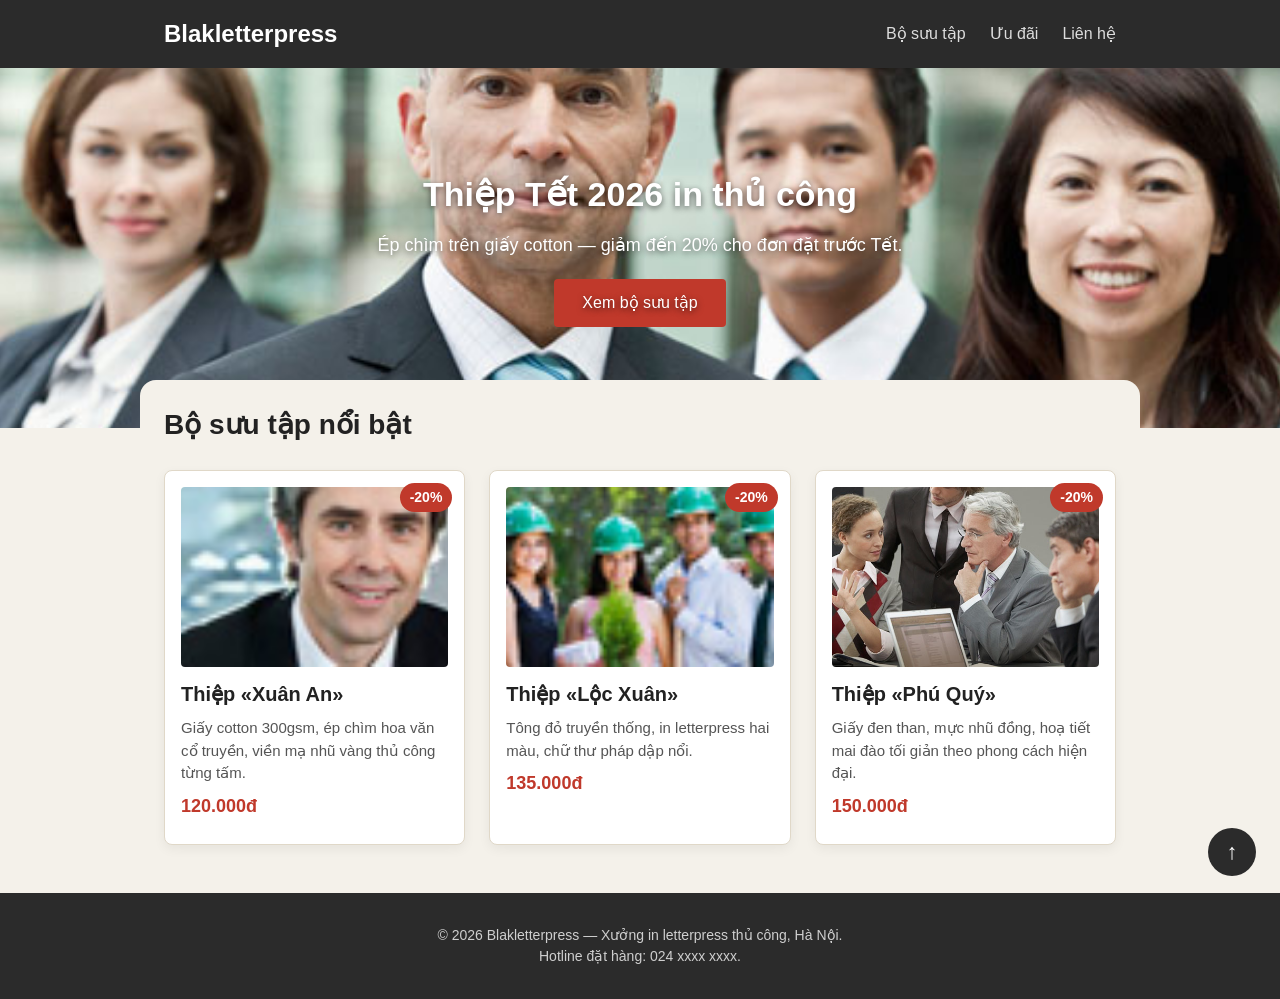
<file: Assigment3/Bai2/trang.html>
<!DOCTYPE html>
<html lang="vi">

<head>
    <style>
        :root {
            --litepicker-container-months-color-bg: #fff;
            --litepicker-container-months-box-shadow-color: #ddd;
            --litepicker-footer-color-bg: #fafafa;
            --litepicker-footer-box-shadow-color: #ddd;
            --litepicker-tooltip-color-bg: #fff;
            --litepicker-month-header-color: #333;
            --litepicker-button-prev-month-color: #9e9e9e;
            --litepicker-button-next-month-color: #9e9e9e;
            --litepicker-button-prev-month-color-hover: #2196f3;
            --litepicker-button-next-month-color-hover: #2196f3;
            --litepicker-month-width: calc(var(--litepicker-day-width) * 7);
            --litepicker-month-weekday-color: #9e9e9e;
            --litepicker-month-week-number-color: #9e9e9e;
            --litepicker-day-width: 38px;
            --litepicker-day-color: #333;
            --litepicker-day-color-hover: #2196f3;
            --litepicker-is-today-color: #f44336;
            --litepicker-is-in-range-color: #bbdefb;
            --litepicker-is-locked-color: #9e9e9e;
            --litepicker-is-start-color: #fff;
            --litepicker-is-start-color-bg: #2196f3;
            --litepicker-is-end-color: #fff;
            --litepicker-is-end-color-bg: #2196f3;
            --litepicker-button-cancel-color: #fff;
            --litepicker-button-cancel-color-bg: #9e9e9e;
            --litepicker-button-apply-color: #fff;
            --litepicker-button-apply-color-bg: #2196f3;
            --litepicker-button-reset-color: #909090;
            --litepicker-button-reset-color-hover: #2196f3;
            --litepicker-highlighted-day-color: #333;
            --litepicker-highlighted-day-color-bg: #ffeb3b
        }

        .show-week-numbers {
            --litepicker-month-width: calc(var(--litepicker-day-width) * 8)
        }

        .litepicker {
            font-family: -apple-system, BlinkMacSystemFont, "Segoe UI", Roboto, "Helvetica Neue", Arial, sans-serif;
            font-size: 0.8em;
            display: none
        }

        .litepicker button {
            border: none;
            background: none
        }

        .litepicker .container__main {
            display: -webkit-box;
            display: -ms-flexbox;
            display: flex
        }

        .litepicker .container__months {
            display: -webkit-box;
            display: -ms-flexbox;
            display: flex;
            -ms-flex-wrap: wrap;
            flex-wrap: wrap;
            background-color: var(--litepicker-container-months-color-bg);
            border-radius: 5px;
            -webkit-box-shadow: 0 0 5px var(--litepicker-container-months-box-shadow-color);
            box-shadow: 0 0 5px var(--litepicker-container-months-box-shadow-color);
            width: calc(var(--litepicker-month-width) + 10px);
            -webkit-box-sizing: content-box;
            box-sizing: content-box
        }

        .litepicker .container__months.columns-2 {
            width: calc((var(--litepicker-month-width) * 2) + 20px)
        }

        .litepicker .container__months.columns-3 {
            width: calc((var(--litepicker-month-width) * 3) + 30px)
        }

        .litepicker .container__months.columns-4 {
            width: calc((var(--litepicker-month-width) * 4) + 40px)
        }

        .litepicker .container__months.split-view .month-item-header .button-previous-month,
        .litepicker .container__months.split-view .month-item-header .button-next-month {
            visibility: visible
        }

        .litepicker .container__months .month-item {
            padding: 5px;
            width: var(--litepicker-month-width);
            -webkit-box-sizing: content-box;
            box-sizing: content-box
        }

        .litepicker .container__months .month-item-header {
            display: -webkit-box;
            display: -ms-flexbox;
            display: flex;
            -webkit-box-pack: justify;
            -ms-flex-pack: justify;
            justify-content: space-between;
            font-weight: 500;
            padding: 10px 5px;
            text-align: center;
            -webkit-box-align: center;
            -ms-flex-align: center;
            align-items: center;
            color: var(--litepicker-month-header-color)
        }

        .litepicker .container__months .month-item-header div {
            -webkit-box-flex: 1;
            -ms-flex: 1;
            flex: 1
        }

        .litepicker .container__months .month-item-header div>.month-item-name {
            margin-right: 5px
        }

        .litepicker .container__months .month-item-header div>.month-item-year {
            padding: 0
        }

        .litepicker .container__months .month-item-header .reset-button {
            color: var(--litepicker-button-reset-color)
        }

        .litepicker .container__months .month-item-header .reset-button>svg {
            fill: var(--litepicker-button-reset-color)
        }

        .litepicker .container__months .month-item-header .reset-button * {
            pointer-events: none
        }

        .litepicker .container__months .month-item-header .reset-button:hover {
            color: var(--litepicker-button-reset-color-hover)
        }

        .litepicker .container__months .month-item-header .reset-button:hover>svg {
            fill: var(--litepicker-button-reset-color-hover)
        }

        .litepicker .container__months .month-item-header .button-previous-month,
        .litepicker .container__months .month-item-header .button-next-month {
            visibility: hidden;
            text-decoration: none;
            padding: 3px 5px;
            border-radius: 3px;
            -webkit-transition: color 0.3s, border 0.3s;
            transition: color 0.3s, border 0.3s;
            cursor: default
        }

        .litepicker .container__months .month-item-header .button-previous-month *,
        .litepicker .container__months .month-item-header .button-next-month * {
            pointer-events: none
        }

        .litepicker .container__months .month-item-header .button-previous-month {
            color: var(--litepicker-button-prev-month-color)
        }

        .litepicker .container__months .month-item-header .button-previous-month>svg,
        .litepicker .container__months .month-item-header .button-previous-month>img {
            fill: var(--litepicker-button-prev-month-color)
        }

        .litepicker .container__months .month-item-header .button-previous-month:hover {
            color: var(--litepicker-button-prev-month-color-hover)
        }

        .litepicker .container__months .month-item-header .button-previous-month:hover>svg {
            fill: var(--litepicker-button-prev-month-color-hover)
        }

        .litepicker .container__months .month-item-header .button-next-month {
            color: var(--litepicker-button-next-month-color)
        }

        .litepicker .container__months .month-item-header .button-next-month>svg,
        .litepicker .container__months .month-item-header .button-next-month>img {
            fill: var(--litepicker-button-next-month-color)
        }

        .litepicker .container__months .month-item-header .button-next-month:hover {
            color: var(--litepicker-button-next-month-color-hover)
        }

        .litepicker .container__months .month-item-header .button-next-month:hover>svg {
            fill: var(--litepicker-button-next-month-color-hover)
        }

        .litepicker .container__months .month-item-weekdays-row {
            display: -webkit-box;
            display: -ms-flexbox;
            display: flex;
            justify-self: center;
            -webkit-box-pack: start;
            -ms-flex-pack: start;
            justify-content: flex-start;
            color: var(--litepicker-month-weekday-color)
        }

        .litepicker .container__months .month-item-weekdays-row>div {
            padding: 5px 0;
            font-size: 85%;
            -webkit-box-flex: 1;
            -ms-flex: 1;
            flex: 1;
            width: var(--litepicker-day-width);
            text-align: center
        }

        .litepicker .container__months .month-item:first-child .button-previous-month {
            visibility: visible
        }

        .litepicker .container__months .month-item:last-child .button-next-month {
            visibility: visible
        }

        .litepicker .container__months .month-item.no-previous-month .button-previous-month {
            visibility: hidden
        }

        .litepicker .container__months .month-item.no-next-month .button-next-month {
            visibility: hidden
        }

        .litepicker .container__days {
            display: -webkit-box;
            display: -ms-flexbox;
            display: flex;
            -ms-flex-wrap: wrap;
            flex-wrap: wrap;
            justify-self: center;
            -webkit-box-pack: start;
            -ms-flex-pack: start;
            justify-content: flex-start;
            text-align: center;
            -webkit-box-sizing: content-box;
            box-sizing: content-box
        }

        .litepicker .container__days>div,
        .litepicker .container__days>a {
            padding: 5px 0;
            width: var(--litepicker-day-width)
        }

        .litepicker .container__days .day-item {
            color: var(--litepicker-day-color);
            text-align: center;
            text-decoration: none;
            border-radius: 3px;
            -webkit-transition: color 0.3s, border 0.3s;
            transition: color 0.3s, border 0.3s;
            cursor: default
        }

        .litepicker .container__days .day-item:hover {
            color: var(--litepicker-day-color-hover);
            -webkit-box-shadow: inset 0 0 0 1px var(--litepicker-day-color-hover);
            box-shadow: inset 0 0 0 1px var(--litepicker-day-color-hover)
        }

        .litepicker .container__days .day-item.is-today {
            color: var(--litepicker-is-today-color)
        }

        .litepicker .container__days .day-item.is-locked {
            color: var(--litepicker-is-locked-color)
        }

        .litepicker .container__days .day-item.is-locked:hover {
            color: var(--litepicker-is-locked-color);
            -webkit-box-shadow: none;
            box-shadow: none;
            cursor: default
        }

        .litepicker .container__days .day-item.is-in-range {
            background-color: var(--litepicker-is-in-range-color);
            border-radius: 0
        }

        .litepicker .container__days .day-item.is-start-date {
            color: var(--litepicker-is-start-color);
            background-color: var(--litepicker-is-start-color-bg);
            border-top-left-radius: 5px;
            border-bottom-left-radius: 5px;
            border-top-right-radius: 0;
            border-bottom-right-radius: 0
        }

        .litepicker .container__days .day-item.is-start-date.is-flipped {
            border-top-left-radius: 0;
            border-bottom-left-radius: 0;
            border-top-right-radius: 5px;
            border-bottom-right-radius: 5px
        }

        .litepicker .container__days .day-item.is-end-date {
            color: var(--litepicker-is-end-color);
            background-color: var(--litepicker-is-end-color-bg);
            border-top-left-radius: 0;
            border-bottom-left-radius: 0;
            border-top-right-radius: 5px;
            border-bottom-right-radius: 5px
        }

        .litepicker .container__days .day-item.is-end-date.is-flipped {
            border-top-left-radius: 5px;
            border-bottom-left-radius: 5px;
            border-top-right-radius: 0;
            border-bottom-right-radius: 0
        }

        .litepicker .container__days .day-item.is-start-date.is-end-date {
            border-top-left-radius: 5px;
            border-bottom-left-radius: 5px;
            border-top-right-radius: 5px;
            border-bottom-right-radius: 5px
        }

        .litepicker .container__days .day-item.is-highlighted {
            color: var(--litepicker-highlighted-day-color);
            background-color: var(--litepicker-highlighted-day-color-bg)
        }

        .litepicker .container__days .week-number {
            display: -webkit-box;
            display: -ms-flexbox;
            display: flex;
            -webkit-box-align: center;
            -ms-flex-align: center;
            align-items: center;
            -webkit-box-pack: center;
            -ms-flex-pack: center;
            justify-content: center;
            color: var(--litepicker-month-week-number-color);
            font-size: 85%
        }

        .litepicker .container__footer {
            text-align: right;
            padding: 10px 5px;
            margin: 0 5px;
            background-color: var(--litepicker-footer-color-bg);
            -webkit-box-shadow: inset 0px 3px 3px 0px var(--litepicker-footer-box-shadow-color);
            box-shadow: inset 0px 3px 3px 0px var(--litepicker-footer-box-shadow-color);
            border-bottom-left-radius: 5px;
            border-bottom-right-radius: 5px
        }

        .litepicker .container__footer .preview-date-range {
            margin-right: 10px;
            font-size: 90%
        }

        .litepicker .container__footer .button-cancel {
            background-color: var(--litepicker-button-cancel-color-bg);
            color: var(--litepicker-button-cancel-color);
            border: 0;
            padding: 3px 7px 4px;
            border-radius: 3px
        }

        .litepicker .container__footer .button-cancel * {
            pointer-events: none
        }

        .litepicker .container__footer .button-apply {
            background-color: var(--litepicker-button-apply-color-bg);
            color: var(--litepicker-button-apply-color);
            border: 0;
            padding: 3px 7px 4px;
            border-radius: 3px;
            margin-left: 10px;
            margin-right: 10px
        }

        .litepicker .container__footer .button-apply:disabled {
            opacity: 0.7
        }

        .litepicker .container__footer .button-apply * {
            pointer-events: none
        }

        .litepicker .container__tooltip {
            position: absolute;
            margin-top: -4px;
            padding: 4px 8px;
            border-radius: 4px;
            background-color: var(--litepicker-tooltip-color-bg);
            -webkit-box-shadow: 0 1px 3px rgba(0, 0, 0, 0.25);
            box-shadow: 0 1px 3px rgba(0, 0, 0, 0.25);
            white-space: nowrap;
            font-size: 11px;
            pointer-events: none;
            visibility: hidden
        }

        .litepicker .container__tooltip:before {
            position: absolute;
            bottom: -5px;
            left: calc(50% - 5px);
            border-top: 5px solid rgba(0, 0, 0, 0.12);
            border-right: 5px solid transparent;
            border-left: 5px solid transparent;
            content: ""
        }

        .litepicker .container__tooltip:after {
            position: absolute;
            bottom: -4px;
            left: calc(50% - 4px);
            border-top: 4px solid var(--litepicker-tooltip-color-bg);
            border-right: 4px solid transparent;
            border-left: 4px solid transparent;
            content: ""
        }
    </style>
    <meta charset="UTF-8">
    <meta name="viewport" content="width=device-width, initial-scale=1.0">
    <title>Khuyến mãi thiệp Tết 2026 — Blakletterpress</title>
    <link rel="stylesheet" href="style.css">
</head>

<body>
    <div class="page">
        <header class="site-header">
            <div class="header-inner">
                <a href="#" class="brand">Blakletterpress</a>
                <nav class="main-nav">
                    <ul>
                        <li><a href="#bo-suu-tap">Bộ sưu tập</a></li>
                        <li><a href="#uu-dai">Ưu đãi</a></li>
                        <li><a href="#lien-he">Liên hệ</a></li>
                    </ul>
                </nav>
            </div>
        </header>

        <section class="hero">
            <img class="hero-bg" src="./images/team-large.jpg" alt="Xưởng in letterpress Blakletterpress">
            <div class="hero-overlay">
                <h1>Thiệp Tết 2026 in thủ công</h1>
                <p>Ép chìm trên giấy cotton — giảm đến 20% cho đơn đặt trước Tết.</p>
                <a href="#bo-suu-tap" class="hero-btn">Xem bộ sưu tập</a>
            </div>
        </section>

        <main>
            <section id="bo-suu-tap" class="products">
                <h2>Bộ sưu tập nổi bật</h2>
                <div class="card-list">

                    <article class="card">
                        <span class="badge">-20%</span>
                        <img src="./images/smiling.jpg" alt="Thiệp Xuân An">
                        <div class="card-body">
                            <h3>Thiệp «Xuân An»</h3>
                            <p>Giấy cotton 300gsm, ép chìm hoa văn cổ truyền, viền mạ nhũ vàng thủ công từng tấm.</p>
                            <p class="price">120.000đ</p>
                        </div>
                    </article>

                    <article class="card">
                        <span class="badge">-20%</span>
                        <img src="./images/ecofriends.jpg" alt="Thiệp Lộc Xuân">
                        <div class="card-body">
                            <h3>Thiệp «Lộc Xuân»</h3>
                            <p>Tông đỏ truyền thống, in letterpress hai màu, chữ thư pháp dập nổi.</p>
                            <p class="price">135.000đ</p>
                        </div>
                    </article>

                    <article class="card">
                        <span class="badge">-20%</span>
                        <img src="./images/meeting.jpg" alt="Thiệp Phú Quý">
                        <div class="card-body">
                            <h3>Thiệp «Phú Quý»</h3>
                            <p>Giấy đen than, mực nhũ đồng, hoạ tiết mai đào tối giản theo phong cách hiện đại.</p>
                            <p class="price">150.000đ</p>
                        </div>
                    </article>

                </div>
            </section>
        </main>

        <a href="#" class="back-to-top" aria-label="Lên đầu trang">↑</a>

        <footer id="lien-he" class="site-footer">
            <p>© 2026 Blakletterpress — Xưởng in letterpress thủ công, Hà Nội.</p>
            <p>Hotline đặt hàng: 024&nbsp;xxxx&nbsp;xxxx.</p>
        </footer>
    </div>


</body>

</html>
</file>
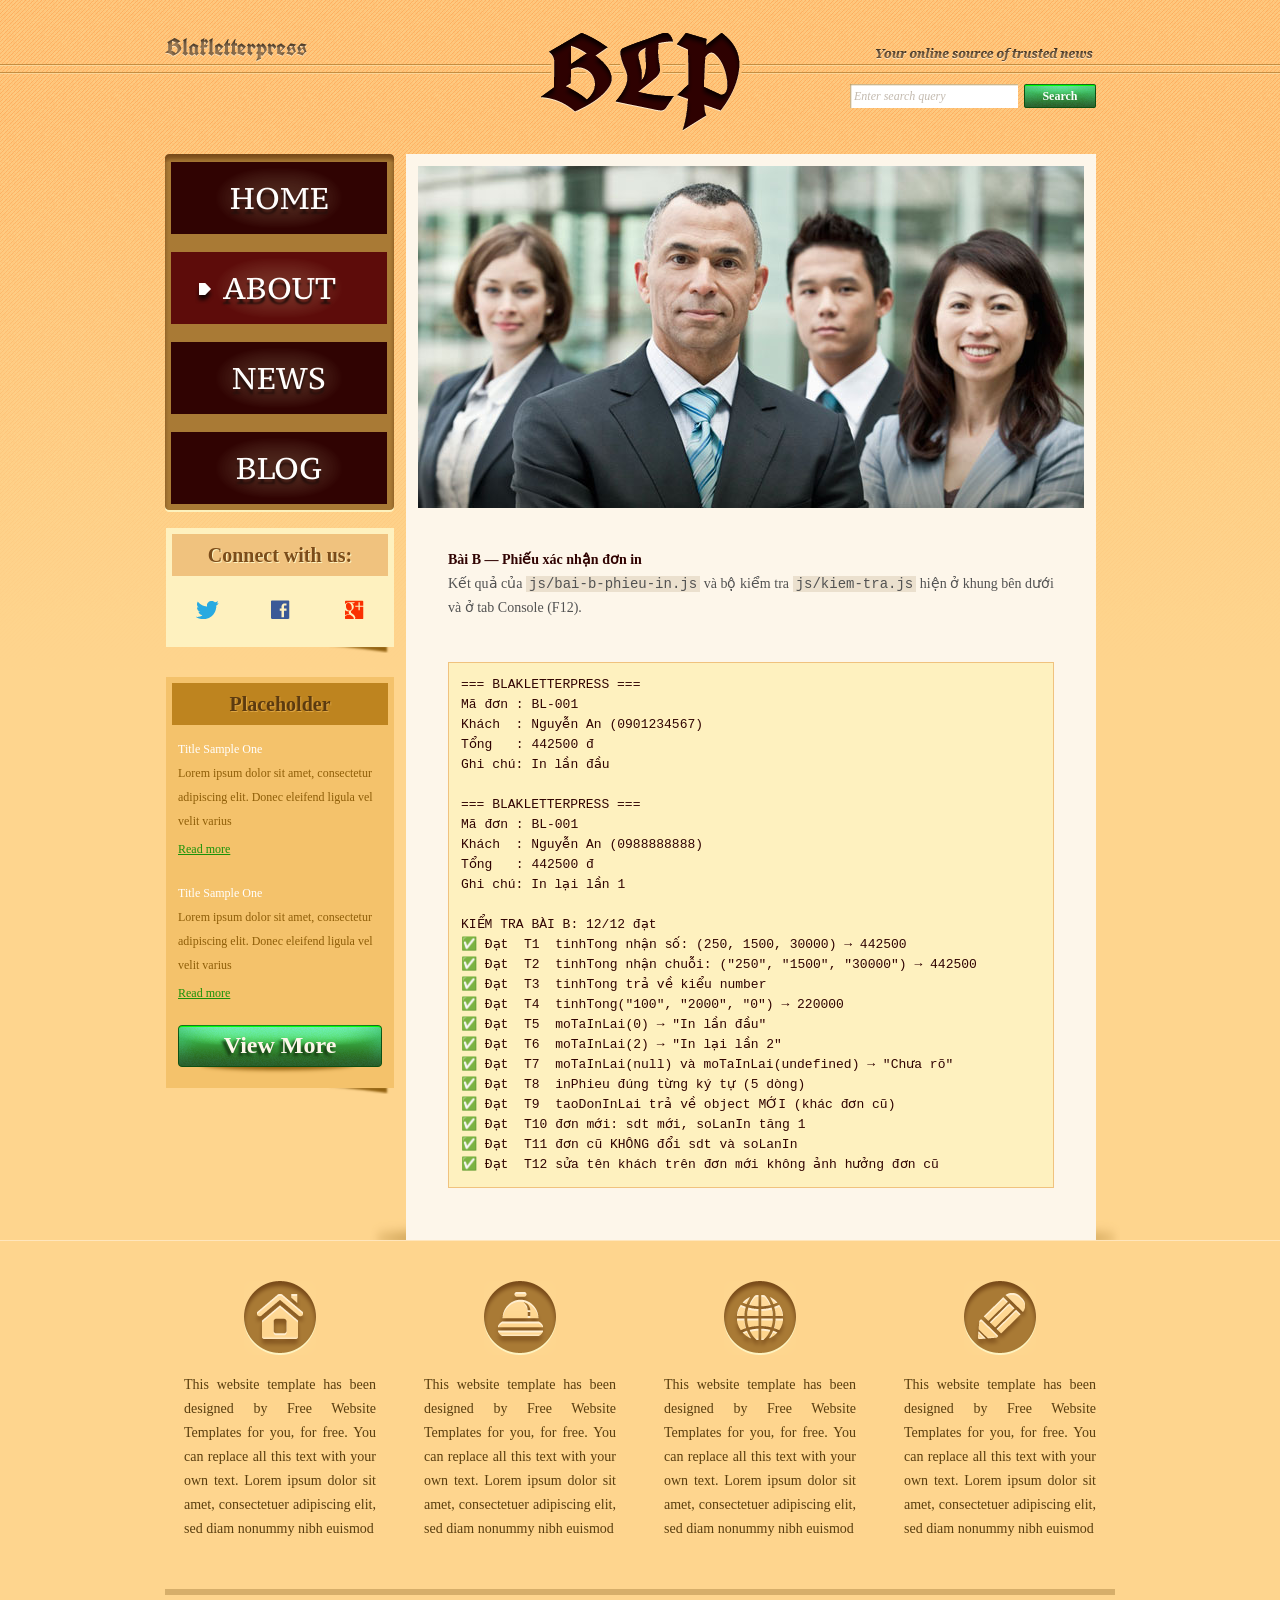
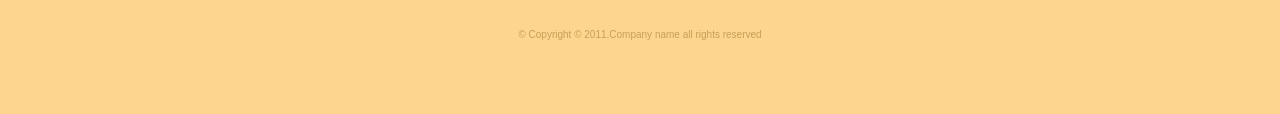
<file: Assignment04/Bai1/about.html>
<!DOCTYPE html>
<!-- Website template by freewebsitetemplates.com -->
<html>
<head>
	<meta charset="UTF-8">
	<title>Bài B – Phiếu xác nhận đơn in | Blakletterpress</title>
	<link rel="stylesheet" href="css/style.css" type="text/css">
	<link rel="stylesheet" href="css/bai-js.css" type="text/css">
</head>
<body>
	<div id="page">
		<div id="header">
			<div id="motto">
				<a href="index.html" class="sitename"><img src="images/blakletterpress.png" height="24" width="142" alt="SiteName"></a>
				<p>
					<img src="images/header-text.png" height="14" width="218" alt="Text">
				</p>
			</div>
			<div id="logo">
				<a href="index.html"><img src="images/logo.png" alt="LOGO"></a>
			</div>
			<div id="searchbar">
				<form action="#" method="post">
					<input type="text" value="Enter search query" class="txtfield" onBlur="javascript:if(this.value==''){this.value=this.defaultValue;}" onFocus="javascript:if(this.value==this.defaultValue){this.value='';}">
					<input type="submit" value="Search" class="btn">
				</form>
			</div>
		</div>
		<div id="contents">
			<div id="main">
				<div id="gallery">
					<div>
						<img src="images/team-large.jpg" alt="Img">
					</div>
				</div>
				<div id="about" class="body">
					<h4>Bài B — Phiếu xác nhận đơn in</h4>
					<p>
						Kết quả của <code>js/bai-b-phieu-in.js</code> và bộ kiểm tra <code>js/kiem-tra.js</code> hiện ở khung bên dưới và ở tab Console (F12).
					</p>
					<pre id="ket-qua"></pre>
				</div>
			</div>
			<div id="sidebar">
				<div id="navigation">
					<div>
						<ul>
							<li>
								<a href="index.html">Home</a>
							</li>
							<li class="selected">
								<a href="about.html">About</a>
							</li>
							<li>
								<a href="news.html">News</a>
							</li>
							<li>
								<a href="blog.html">Blog</a>
							</li>
						</ul>
					</div>
				</div>
				<div class="section">
					<div id="connect">
						<h2>Connect with us:</h2>
						<a href="http://freewebsitetemplates.com/go/twitter/" target="_blank" class="twitter"></a> <a href="http://freewebsitetemplates.com/go/facebook/" target="_blank" class="facebook"></a> <a href="http://freewebsitetemplates.com/go/googleplus/" target="_blank" class="googleplus"></a>
					</div>
				</div>
				<div class="section">
					<div id="posts">
						<h2>Placeholder</h2>
						<ul>
							<li>
								<h5>Title Sample One</h5>
								<p>
									Lorem ipsum dolor sit amet, consectetur adipiscing elit. Donec eleifend ligula vel velit varius
								</p>
								<a href="news.html" class="more">Read more</a>
							</li>
							<li>
								<h5>Title Sample One</h5>
								<p>
									Lorem ipsum dolor sit amet, consectetur adipiscing elit. Donec eleifend ligula vel velit varius
								</p>
								<a href="news.html" class="more">Read more</a>
							</li>
						</ul>
						<a href="news.html" class="btn2">View More</a>
					</div>
				</div>
			</div>
		</div>
		<div id="footer">
			<div>
				<ul id="featured">
					<li>
						<a href="index.html" class="home"></a>
						<p>
							This website template has been designed by Free Website Templates for you, for free. You can replace all this text with your own text. Lorem ipsum dolor sit amet, consectetuer adipiscing elit, sed diam nonummy nibh euismod
						</p>
					</li>
					<li>
						<a href="index.html" class="bell"></a>
						<p>
							This website template has been designed by Free Website Templates for you, for free. You can replace all this text with your own text. Lorem ipsum dolor sit amet, consectetuer adipiscing elit, sed diam nonummy nibh euismod
						</p>
					</li>
					<li>
						<a href="index.html" class="globe"></a>
						<p>
							This website template has been designed by Free Website Templates for you, for free. You can replace all this text with your own text. Lorem ipsum dolor sit amet, consectetuer adipiscing elit, sed diam nonummy nibh euismod
						</p>
					</li>
					<li>
						<a href="index.html" class="pencil"></a>
						<p>
							This website template has been designed by Free Website Templates for you, for free. You can replace all this text with your own text. Lorem ipsum dolor sit amet, consectetuer adipiscing elit, sed diam nonummy nibh euismod
						</p>
					</li>
					</li>
				</ul>
				<p id="footnote">
					© Copyright © 2011.Company name all rights reserved
				</p>
			</div>
		</div>
	</div>
	<script src="js/ho-tro.js"></script>
	<script src="js/bai-b-phieu-in.js"></script>
	<script src="js/kiem-tra.js"></script>
</body>
</html>
</file>
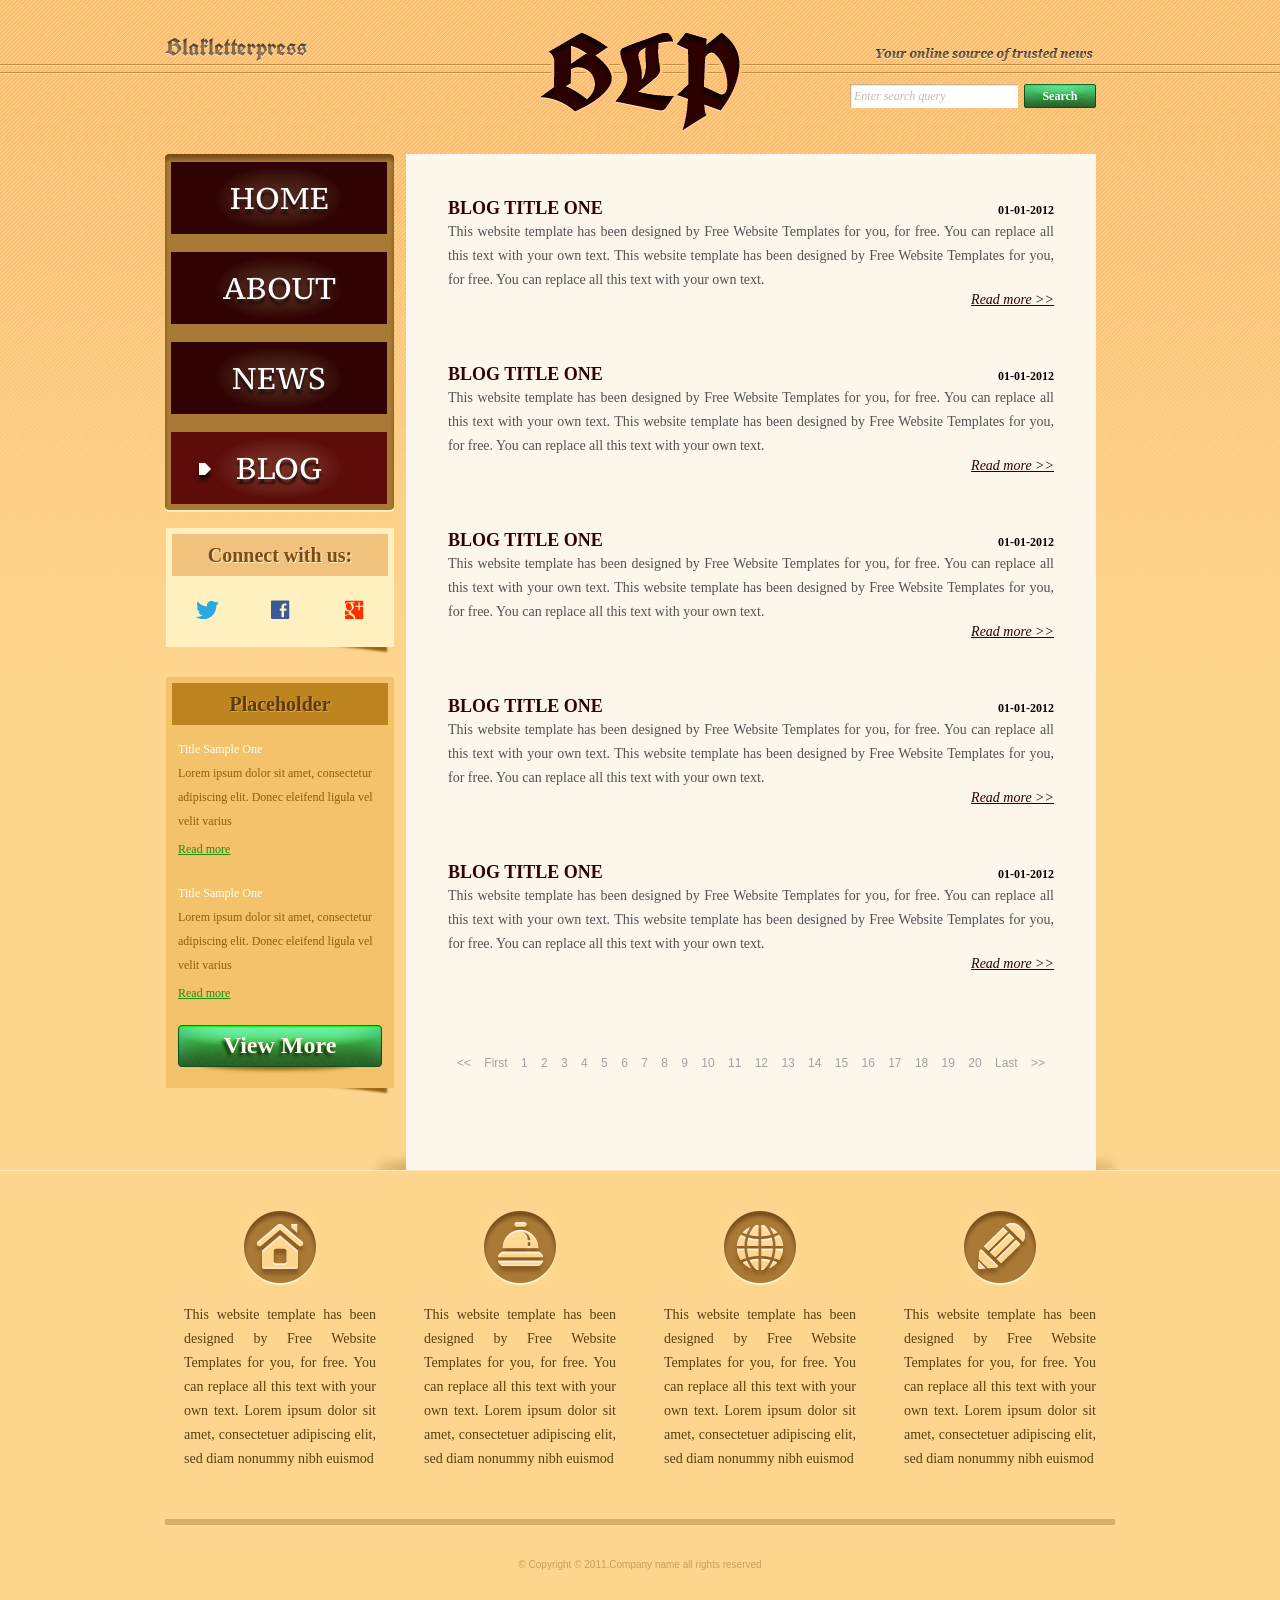
<file: Assignment04/Bai1/blog.html>
<!DOCTYPE html>
<!-- Website template by freewebsitetemplates.com -->
<html>
<head>
	<meta charset="UTF-8">
	<title>Blog - Blakletterpress Website Template</title>
	<link rel="stylesheet" href="css/style.css" type="text/css">
</head>
<body>
	<div id="page">
		<div id="header">
			<div id="motto">
				<a href="index.html" class="sitename"><img src="images/blakletterpress.png" height="24" width="142" alt="SiteName"></a>
				<p>
					<img src="images/header-text.png" height="14" width="218" alt="Text">
				</p>
			</div>
			<div id="logo">
				<a href="index.html"><img src="images/logo.png" alt="LOGO"></a>
			</div>
			<div id="searchbar">
				<form action="#" method="post">
					<input type="text" value="Enter search query" class="txtfield" onBlur="javascript:if(this.value==''){this.value=this.defaultValue;}" onFocus="javascript:if(this.value==this.defaultValue){this.value='';}">
					<input type="submit" value="Search" class="btn">
				</form>
			</div>
		</div>
		<div id="contents">
			<div id="main">
				<div class="body">
					<ul id="list">
						<li>
							<span class="time">01-01-2012</span>
							<h3>BLOG TITLE ONE</h3>
							<p>
								This website template has been designed by Free Website Templates for you, for free. You can replace all this text with your own text. This website template has been designed by Free Website Templates for you, for free. You can replace all this text with your own text.
							</p>
							<a href="blog.html" class="more">Read more >></a>
						</li>
						<li>
							<span class="time">01-01-2012</span>
							<h3>BLOG TITLE ONE</h3>
							<p>
								This website template has been designed by Free Website Templates for you, for free. You can replace all this text with your own text. This website template has been designed by Free Website Templates for you, for free. You can replace all this text with your own text.
							</p>
							<a href="blog.html" class="more">Read more >></a>
						</li>
						<li>
							<span class="time">01-01-2012</span>
							<h3>BLOG TITLE ONE</h3>
							<p>
								This website template has been designed by Free Website Templates for you, for free. You can replace all this text with your own text. This website template has been designed by Free Website Templates for you, for free. You can replace all this text with your own text.
							</p>
							<a href="blog.html" class="more">Read more >></a>
						</li>
						<li>
							<span class="time">01-01-2012</span>
							<h3>BLOG TITLE ONE</h3>
							<p>
								This website template has been designed by Free Website Templates for you, for free. You can replace all this text with your own text. This website template has been designed by Free Website Templates for you, for free. You can replace all this text with your own text.
							</p>
							<a href="blog.html" class="more">Read more >></a>
						</li>
						<li>
							<span class="time">01-01-2012</span>
							<h3>BLOG TITLE ONE</h3>
							<p>
								This website template has been designed by Free Website Templates for you, for free. You can replace all this text with your own text. This website template has been designed by Free Website Templates for you, for free. You can replace all this text with your own text.
							</p>
							<a href="blog.html" class="more">Read more >></a>
						</li>
					</ul>
					<div id="pagination">
						<a href="blog.html">&lt;&lt;</a> <a href="blog.html">First</a> <a href="blog.html">1</a> <a href="blog.html">2</a> <a href="blog.html">3</a> <a href="blog.html">4</a> <a href="blog.html">5</a> <a href="blog.html">6</a> <a href="blog.html">7</a> <a href="blog.html">8</a> <a href="blog.html">9</a> <a href="blog.html">10</a> <a href="blog.html">11</a> <a href="blog.html">12</a> <a href="blog.html">13</a> <a href="blog.html">14</a> <a href="blog.html">15</a> <a href="blog.html">16</a> <a href="blog.html">17</a> <a href="blog.html">18</a> <a href="blog.html">19</a> <a href="blog.html">20</a> <a href="blog.html">Last</a> <a href="blog.html">&gt;&gt;</a>
					</div>
				</div>
			</div>
			<div id="sidebar">
				<div id="navigation">
					<div>
						<ul>
							<li>
								<a href="index.html">Home</a>
							</li>
							<li>
								<a href="about.html">About</a>
							</li>
							<li>
								<a href="news.html">News</a>
							</li>
							<li class="selected">
								<a href="blog.html">Blog</a>
							</li>
						</ul>
					</div>
				</div>
				<div class="section">
					<div id="connect">
						<h2>Connect with us:</h2>
						<a href="http://freewebsitetemplates.com/go/twitter/" target="_blank" class="twitter"></a> <a href="http://freewebsitetemplates.com/go/facebook/" target="_blank" class="facebook"></a> <a href="http://freewebsitetemplates.com/go/googleplus/" target="_blank" class="googleplus"></a>
					</div>
				</div>
				<div class="section">
					<div id="posts">
						<h2>Placeholder</h2>
						<ul>
							<li>
								<h5>Title Sample One</h5>
								<p>
									Lorem ipsum dolor sit amet, consectetur adipiscing elit. Donec eleifend ligula vel velit varius
								</p>
								<a href="news.html" class="more">Read more</a>
							</li>
							<li>
								<h5>Title Sample One</h5>
								<p>
									Lorem ipsum dolor sit amet, consectetur adipiscing elit. Donec eleifend ligula vel velit varius
								</p>
								<a href="news.html" class="more">Read more</a>
							</li>
						</ul>
						<a href="news.html" class="btn2">View More</a>
					</div>
				</div>
			</div>
		</div>
		<div id="footer">
			<div>
				<ul id="featured">
					<li>
						<a href="index.html" class="home"></a>
						<p>
							This website template has been designed by Free Website Templates for you, for free. You can replace all this text with your own text. Lorem ipsum dolor sit amet, consectetuer adipiscing elit, sed diam nonummy nibh euismod
						</p>
					</li>
					<li>
						<a href="index.html" class="bell"></a>
						<p>
							This website template has been designed by Free Website Templates for you, for free. You can replace all this text with your own text. Lorem ipsum dolor sit amet, consectetuer adipiscing elit, sed diam nonummy nibh euismod
						</p>
					</li>
					<li>
						<a href="index.html" class="globe"></a>
						<p>
							This website template has been designed by Free Website Templates for you, for free. You can replace all this text with your own text. Lorem ipsum dolor sit amet, consectetuer adipiscing elit, sed diam nonummy nibh euismod
						</p>
					</li>
					<li>
						<a href="index.html" class="pencil"></a>
						<p>
							This website template has been designed by Free Website Templates for you, for free. You can replace all this text with your own text. Lorem ipsum dolor sit amet, consectetuer adipiscing elit, sed diam nonummy nibh euismod
						</p>
					</li>
				</ul>
				<p id="footnote">
					© Copyright © 2011.Company name all rights reserved
				</p>
			</div>
		</div>
	</div>
</body>
</html>
</file>
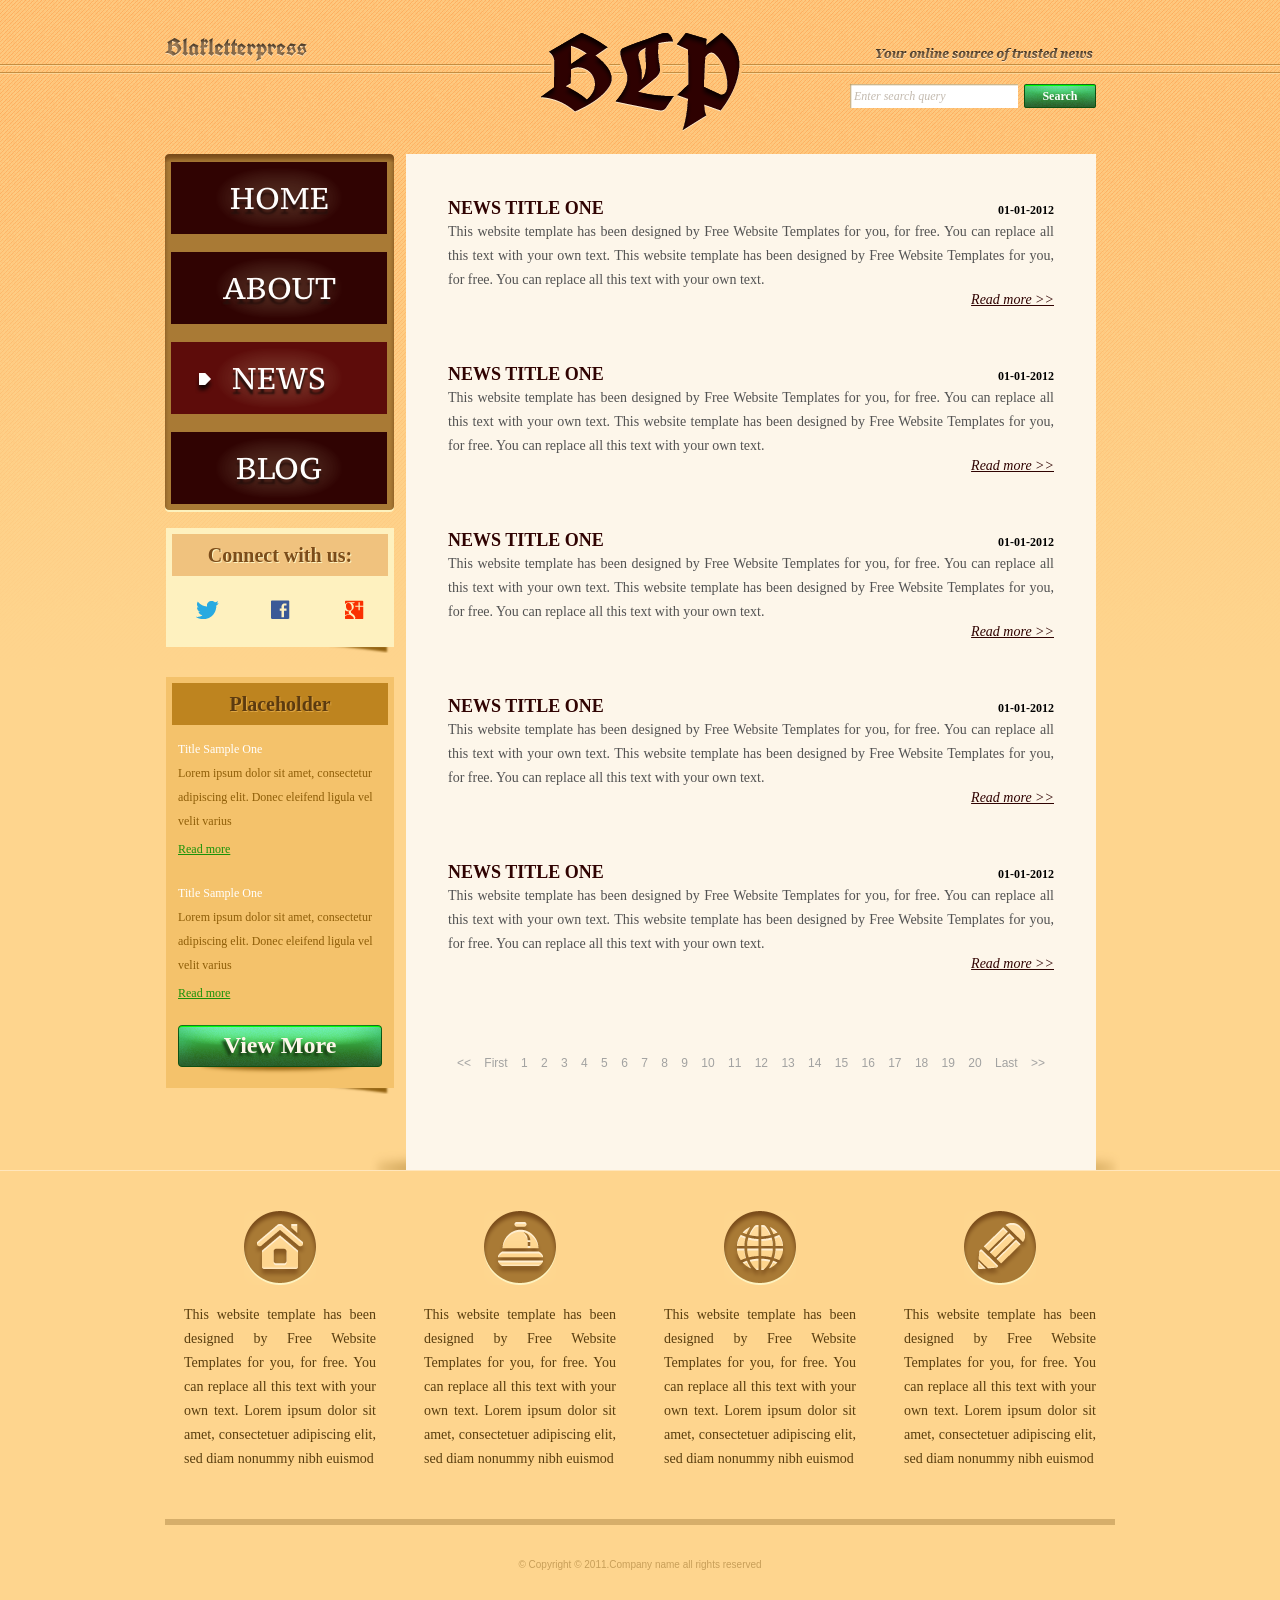
<file: Assignment04/Bai1/news.html>
<!DOCTYPE html>
<!-- Website template by freewebsitetemplates.com -->
<html>
<head>
	<meta charset="UTF-8">
	<title>News - Blakletterpress Website Template</title>
	<link rel="stylesheet" href="css/style.css" type="text/css">
</head>
<body>
	<div id="page">
		<div id="header">
			<div id="motto">
				<a href="index.html" class="sitename"><img src="images/blakletterpress.png" height="24" width="142" alt="SiteName"></a>
				<p>
					<img src="images/header-text.png" height="14" width="218" alt="Text">
				</p>
			</div>
			<div id="logo">
				<a href="index.html"><img src="images/logo.png" alt="LOGO"></a>
			</div>
			<div id="searchbar">
				<form action="#" method="post">
					<input type="text" value="Enter search query" class="txtfield" onBlur="javascript:if(this.value==''){this.value=this.defaultValue;}" onFocus="javascript:if(this.value==this.defaultValue){this.value='';}">
					<input type="submit" value="Search" class="btn">
				</form>
			</div>
		</div>
		<div id="contents">
			<div id="main">
				<div class="body">
					<ul id="list">
						<li>
							<span class="time">01-01-2012</span>
							<h3>NEWS TITLE ONE</h3>
							<p>
								This website template has been designed by Free Website Templates for you, for free. You can replace all this text with your own text. This website template has been designed by Free Website Templates for you, for free. You can replace all this text with your own text.
							</p>
							<a href="news.html" class="more">Read more >></a>
						</li>
						<li>
							<span class="time">01-01-2012</span>
							<h3>NEWS TITLE ONE</h3>
							<p>
								This website template has been designed by Free Website Templates for you, for free. You can replace all this text with your own text. This website template has been designed by Free Website Templates for you, for free. You can replace all this text with your own text.
							</p>
							<a href="news.html" class="more">Read more >></a>
						</li>
						<li>
							<span class="time">01-01-2012</span>
							<h3>NEWS TITLE ONE</h3>
							<p>
								This website template has been designed by Free Website Templates for you, for free. You can replace all this text with your own text. This website template has been designed by Free Website Templates for you, for free. You can replace all this text with your own text.
							</p>
							<a href="news.html" class="more">Read more >></a>
						</li>
						<li>
							<span class="time">01-01-2012</span>
							<h3>NEWS TITLE ONE</h3>
							<p>
								This website template has been designed by Free Website Templates for you, for free. You can replace all this text with your own text. This website template has been designed by Free Website Templates for you, for free. You can replace all this text with your own text.
							</p>
							<a href="news.html" class="more">Read more >></a>
						</li>
						<li>
							<span class="time">01-01-2012</span>
							<h3>NEWS TITLE ONE</h3>
							<p>
								This website template has been designed by Free Website Templates for you, for free. You can replace all this text with your own text. This website template has been designed by Free Website Templates for you, for free. You can replace all this text with your own text.
							</p>
							<a href="news.html" class="more">Read more >></a>
						</li>
					</ul>
					<div id="pagination">
						<a href="news.html">&lt;&lt;</a> <a href="news.html">First</a> <a href="news.html">1</a> <a href="news.html">2</a> <a href="news.html">3</a> <a href="news.html">4</a> <a href="news.html">5</a> <a href="news.html">6</a> <a href="news.html">7</a> <a href="news.html">8</a> <a href="news.html">9</a> <a href="news.html">10</a> <a href="news.html">11</a> <a href="news.html">12</a> <a href="news.html">13</a> <a href="news.html">14</a> <a href="news.html">15</a> <a href="news.html">16</a> <a href="news.html">17</a> <a href="news.html">18</a> <a href="news.html">19</a> <a href="news.html">20</a> <a href="news.html">Last</a> <a href="news.html">&gt;&gt;</a>
					</div>
				</div>
			</div>
			<div id="sidebar">
				<div id="navigation">
					<div>
						<ul>
							<li>
								<a href="index.html">Home</a>
							</li>
							<li>
								<a href="about.html">About</a>
							</li>
							<li class="selected">
								<a href="news.html">News</a>
							</li>
							<li>
								<a href="blog.html">Blog</a>
							</li>
						</ul>
					</div>
				</div>
				<div class="section">
					<div id="connect">
						<h2>Connect with us:</h2>
						<a href="http://freewebsitetemplates.com/go/twitter/" target="_blank" class="twitter"></a> <a href="http://freewebsitetemplates.com/go/facebook/" target="_blank" class="facebook"></a> <a href="http://freewebsitetemplates.com/go/googleplus/" target="_blank" class="googleplus"></a>
					</div>
				</div>
				<div class="section">
					<div id="posts">
						<h2>Placeholder</h2>
						<ul>
							<li>
								<h5>Title Sample One</h5>
								<p>
									Lorem ipsum dolor sit amet, consectetur adipiscing elit. Donec eleifend ligula vel velit varius
								</p>
								<a href="news.html" class="more">Read more</a>
							</li>
							<li>
								<h5>Title Sample One</h5>
								<p>
									Lorem ipsum dolor sit amet, consectetur adipiscing elit. Donec eleifend ligula vel velit varius
								</p>
								<a href="news.html" class="more">Read more</a>
							</li>
						</ul>
						<a href="news.html" class="btn2">View More</a>
					</div>
				</div>
			</div>
		</div>
		<div id="footer">
			<div>
				<ul id="featured">
					<li>
						<a href="index.html" class="home"></a>
						<p>
							This website template has been designed by Free Website Templates for you, for free. You can replace all this text with your own text. Lorem ipsum dolor sit amet, consectetuer adipiscing elit, sed diam nonummy nibh euismod
						</p>
					</li>
					<li>
						<a href="index.html" class="bell"></a>
						<p>
							This website template has been designed by Free Website Templates for you, for free. You can replace all this text with your own text. Lorem ipsum dolor sit amet, consectetuer adipiscing elit, sed diam nonummy nibh euismod
						</p>
					</li>
					<li>
						<a href="index.html" class="globe"></a>
						<p>
							This website template has been designed by Free Website Templates for you, for free. You can replace all this text with your own text. Lorem ipsum dolor sit amet, consectetuer adipiscing elit, sed diam nonummy nibh euismod
						</p>
					</li>
					<li>
						<a href="index.html" class="pencil"></a>
						<p>
							This website template has been designed by Free Website Templates for you, for free. You can replace all this text with your own text. Lorem ipsum dolor sit amet, consectetuer adipiscing elit, sed diam nonummy nibh euismod
						</p>
					</li>
				</ul>
				<p id="footnote">
					© Copyright © 2011.Company name all rights reserved
				</p>
			</div>
		</div>
	</div>
</body>
</html>
</file>
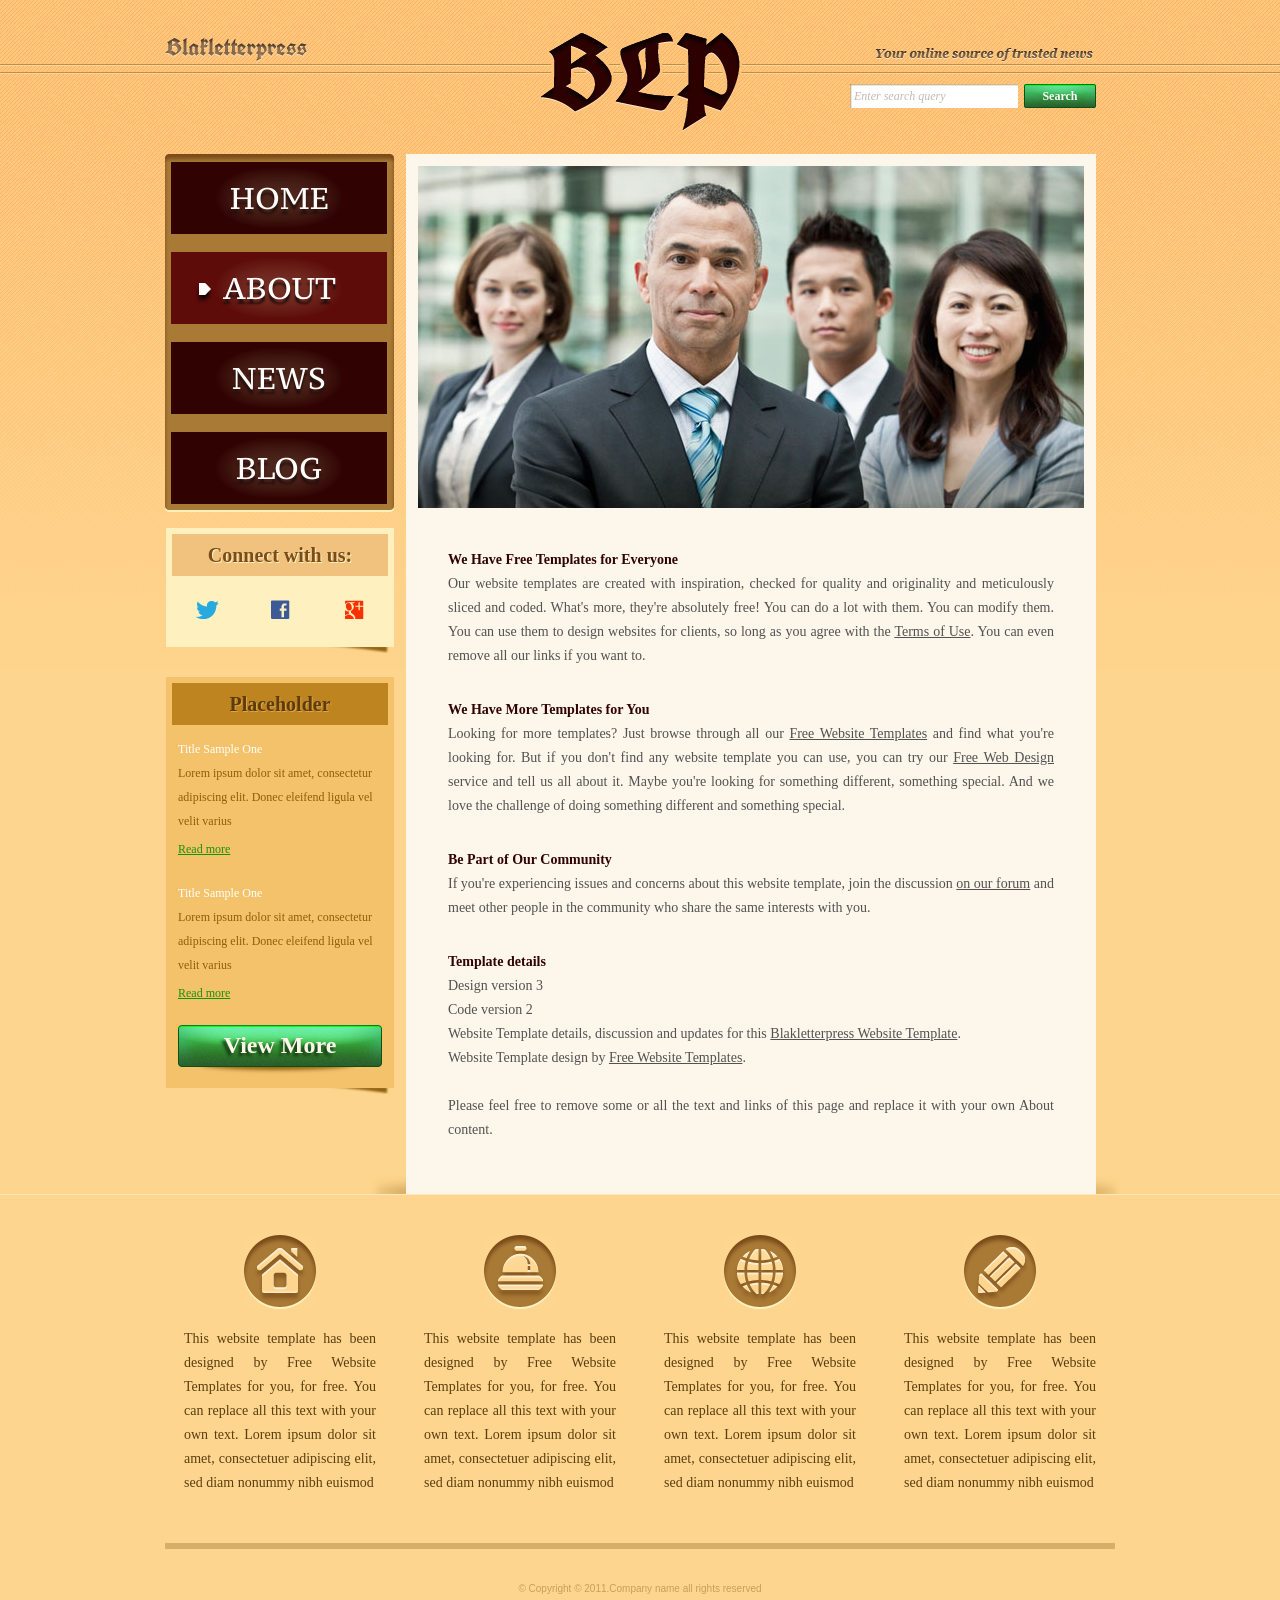
<file: Assignment04/Bai2/about.html>
<!DOCTYPE html>
<!-- Website template by freewebsitetemplates.com -->
<html>
<head>
	<meta charset="UTF-8">
	<title>About - Blakletterpress Website Template</title>
	<link rel="stylesheet" href="css/style.css" type="text/css">
</head>
<body>
	<div id="page">
		<div id="header">
			<div id="motto">
				<a href="index.html" class="sitename"><img src="images/blakletterpress.png" height="24" width="142" alt="SiteName"></a>
				<p>
					<img src="images/header-text.png" height="14" width="218" alt="Text">
				</p>
			</div>
			<div id="logo">
				<a href="index.html"><img src="images/logo.png" alt="LOGO"></a>
			</div>
			<div id="searchbar">
				<form action="#" method="post">
					<input type="text" value="Enter search query" class="txtfield" onBlur="javascript:if(this.value==''){this.value=this.defaultValue;}" onFocus="javascript:if(this.value==this.defaultValue){this.value='';}">
					<input type="submit" value="Search" class="btn">
				</form>
			</div>
		</div>
		<div id="contents">
			<div id="main">
				<div id="gallery">
					<div>
						<img src="images/team-large.jpg" alt="Img">
					</div>
				</div>
				<div id="about" class="body">
					<h4>We Have Free Templates for Everyone</h4>
					<p>
						Our website templates are created with inspiration, checked for quality and originality and meticulously sliced and coded. What's more, they're absolutely free! You can do a lot with them. You can modify them. You can use them to design websites for clients, so long as you agree with the <a href="http://www.freewebsitetemplates.com/about/terms/">Terms of Use</a>. You can even remove all our links if you want to.
					</p>
					<h4>We Have More Templates for You</h4>
					<p>
						Looking for more templates? Just browse through all our <a href="http://www.freewebsitetemplates.com/">Free Website Templates</a> and find what you're looking for. But if you don't find any website template you can use, you can try our <a href="http://www.freewebsitetemplates.com/freewebdesign/">Free Web Design</a> service and tell us all about it. Maybe you're looking for something different, something special. And we love the challenge of doing something different and something special.
					</p>
					<h4>Be Part of Our Community</h4>
					<p>
						If you're experiencing issues and concerns about this website template, join the discussion <a href="http://www.freewebsitetemplates.com/forums/">on our forum</a> and meet other people in the community who share the same interests with you.
					</p>
					<h4>Template details</h4>
					<p>
						Design version 3<br> Code version 2<br> Website Template details, discussion and updates for this <a href="http://www.freewebsitetemplates.com/forums/f18/">Blakletterpress Website Template</a>.<br> Website Template design by <a href="http://www.freewebsitetemplates.com/">Free Website Templates</a>.<br><br> Please feel free to remove some or all the text and links of this page and replace it with your own About content.
					</p>
				</div>
			</div>
			<div id="sidebar">
				<div id="navigation">
					<div>
						<ul>
							<li>
								<a href="index.html">Home</a>
							</li>
							<li class="selected">
								<a href="about.html">About</a>
							</li>
							<li>
								<a href="news.html">News</a>
							</li>
							<li>
								<a href="blog.html">Blog</a>
							</li>
						</ul>
					</div>
				</div>
				<div class="section">
					<div id="connect">
						<h2>Connect with us:</h2>
						<a href="http://freewebsitetemplates.com/go/twitter/" target="_blank" class="twitter"></a> <a href="http://freewebsitetemplates.com/go/facebook/" target="_blank" class="facebook"></a> <a href="http://freewebsitetemplates.com/go/googleplus/" target="_blank" class="googleplus"></a>
					</div>
				</div>
				<div class="section">
					<div id="posts">
						<h2>Placeholder</h2>
						<ul>
							<li>
								<h5>Title Sample One</h5>
								<p>
									Lorem ipsum dolor sit amet, consectetur adipiscing elit. Donec eleifend ligula vel velit varius
								</p>
								<a href="news.html" class="more">Read more</a>
							</li>
							<li>
								<h5>Title Sample One</h5>
								<p>
									Lorem ipsum dolor sit amet, consectetur adipiscing elit. Donec eleifend ligula vel velit varius
								</p>
								<a href="news.html" class="more">Read more</a>
							</li>
						</ul>
						<a href="news.html" class="btn2">View More</a>
					</div>
				</div>
			</div>
		</div>
		<div id="footer">
			<div>
				<ul id="featured">
					<li>
						<a href="index.html" class="home"></a>
						<p>
							This website template has been designed by Free Website Templates for you, for free. You can replace all this text with your own text. Lorem ipsum dolor sit amet, consectetuer adipiscing elit, sed diam nonummy nibh euismod
						</p>
					</li>
					<li>
						<a href="index.html" class="bell"></a>
						<p>
							This website template has been designed by Free Website Templates for you, for free. You can replace all this text with your own text. Lorem ipsum dolor sit amet, consectetuer adipiscing elit, sed diam nonummy nibh euismod
						</p>
					</li>
					<li>
						<a href="index.html" class="globe"></a>
						<p>
							This website template has been designed by Free Website Templates for you, for free. You can replace all this text with your own text. Lorem ipsum dolor sit amet, consectetuer adipiscing elit, sed diam nonummy nibh euismod
						</p>
					</li>
					<li>
						<a href="index.html" class="pencil"></a>
						<p>
							This website template has been designed by Free Website Templates for you, for free. You can replace all this text with your own text. Lorem ipsum dolor sit amet, consectetuer adipiscing elit, sed diam nonummy nibh euismod
						</p>
					</li>
					</li>
				</ul>
				<p id="footnote">
					© Copyright © 2011.Company name all rights reserved
				</p>
			</div>
		</div>
	</div>
</body>
</html>
</file>
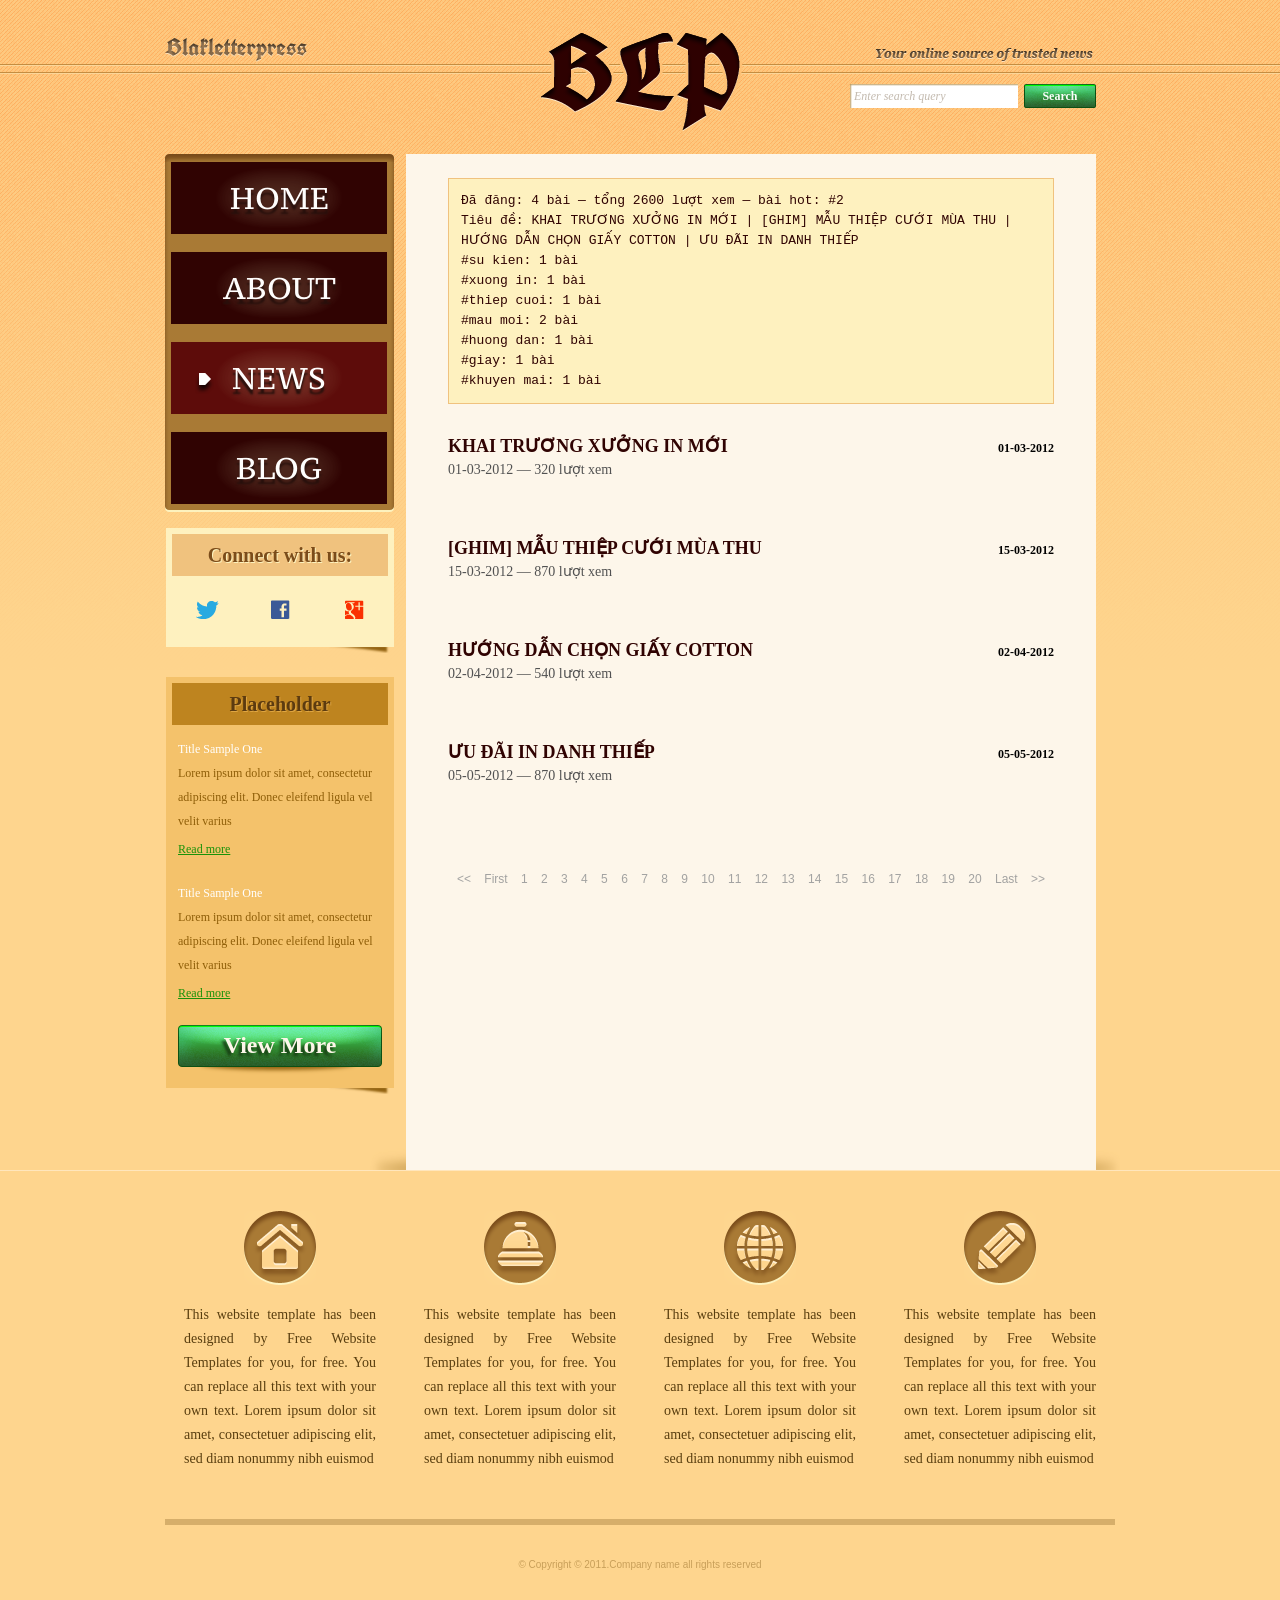
<file: Assignment04/Bai2/news.html>
<!DOCTYPE html>
<!-- Website template by freewebsitetemplates.com -->
<html>
<head>
	<meta charset="UTF-8">
	<title>Bài A – Tin tức từ JSON | Blakletterpress</title>
	<link rel="stylesheet" href="css/style.css" type="text/css">
	<link rel="stylesheet" href="css/bai-js.css" type="text/css">
</head>
<body>
	<div id="page">
		<div id="header">
			<div id="motto">
				<a href="index.html" class="sitename"><img src="images/blakletterpress.png" height="24" width="142" alt="SiteName"></a>
				<p>
					<img src="images/header-text.png" height="14" width="218" alt="Text">
				</p>
			</div>
			<div id="logo">
				<a href="index.html"><img src="images/logo.png" alt="LOGO"></a>
			</div>
			<div id="searchbar">
				<form action="#" method="post">
					<input type="text" value="Enter search query" class="txtfield" onBlur="javascript:if(this.value==''){this.value=this.defaultValue;}" onFocus="javascript:if(this.value==this.defaultValue){this.value='';}">
					<input type="submit" value="Search" class="btn">
				</form>
			</div>
		</div>
		<div id="contents">
			<div id="main">
				<div class="body">
					<pre id="ket-qua"></pre>
					<ul id="list">
						<li>
							<span class="time">01-01-2012</span>
							<h3>NEWS TITLE ONE</h3>
							<p>
								This website template has been designed by Free Website Templates for you, for free. You can replace all this text with your own text. This website template has been designed by Free Website Templates for you, for free. You can replace all this text with your own text.
							</p>
							<a href="news.html" class="more">Read more >></a>
						</li>
						<li>
							<span class="time">01-01-2012</span>
							<h3>NEWS TITLE ONE</h3>
							<p>
								This website template has been designed by Free Website Templates for you, for free. You can replace all this text with your own text. This website template has been designed by Free Website Templates for you, for free. You can replace all this text with your own text.
							</p>
							<a href="news.html" class="more">Read more >></a>
						</li>
						<li>
							<span class="time">01-01-2012</span>
							<h3>NEWS TITLE ONE</h3>
							<p>
								This website template has been designed by Free Website Templates for you, for free. You can replace all this text with your own text. This website template has been designed by Free Website Templates for you, for free. You can replace all this text with your own text.
							</p>
							<a href="news.html" class="more">Read more >></a>
						</li>
						<li>
							<span class="time">01-01-2012</span>
							<h3>NEWS TITLE ONE</h3>
							<p>
								This website template has been designed by Free Website Templates for you, for free. You can replace all this text with your own text. This website template has been designed by Free Website Templates for you, for free. You can replace all this text with your own text.
							</p>
							<a href="news.html" class="more">Read more >></a>
						</li>
						<li>
							<span class="time">01-01-2012</span>
							<h3>NEWS TITLE ONE</h3>
							<p>
								This website template has been designed by Free Website Templates for you, for free. You can replace all this text with your own text. This website template has been designed by Free Website Templates for you, for free. You can replace all this text with your own text.
							</p>
							<a href="news.html" class="more">Read more >></a>
						</li>
					</ul>
					<div id="pagination">
						<a href="news.html">&lt;&lt;</a> <a href="news.html">First</a> <a href="news.html">1</a> <a href="news.html">2</a> <a href="news.html">3</a> <a href="news.html">4</a> <a href="news.html">5</a> <a href="news.html">6</a> <a href="news.html">7</a> <a href="news.html">8</a> <a href="news.html">9</a> <a href="news.html">10</a> <a href="news.html">11</a> <a href="news.html">12</a> <a href="news.html">13</a> <a href="news.html">14</a> <a href="news.html">15</a> <a href="news.html">16</a> <a href="news.html">17</a> <a href="news.html">18</a> <a href="news.html">19</a> <a href="news.html">20</a> <a href="news.html">Last</a> <a href="news.html">&gt;&gt;</a>
					</div>
				</div>
			</div>
			<div id="sidebar">
				<div id="navigation">
					<div>
						<ul>
							<li>
								<a href="index.html">Home</a>
							</li>
							<li>
								<a href="about.html">About</a>
							</li>
							<li class="selected">
								<a href="news.html">News</a>
							</li>
							<li>
								<a href="blog.html">Blog</a>
							</li>
						</ul>
					</div>
				</div>
				<div class="section">
					<div id="connect">
						<h2>Connect with us:</h2>
						<a href="http://freewebsitetemplates.com/go/twitter/" target="_blank" class="twitter"></a> <a href="http://freewebsitetemplates.com/go/facebook/" target="_blank" class="facebook"></a> <a href="http://freewebsitetemplates.com/go/googleplus/" target="_blank" class="googleplus"></a>
					</div>
				</div>
				<div class="section">
					<div id="posts">
						<h2>Placeholder</h2>
						<ul>
							<li>
								<h5>Title Sample One</h5>
								<p>
									Lorem ipsum dolor sit amet, consectetur adipiscing elit. Donec eleifend ligula vel velit varius
								</p>
								<a href="news.html" class="more">Read more</a>
							</li>
							<li>
								<h5>Title Sample One</h5>
								<p>
									Lorem ipsum dolor sit amet, consectetur adipiscing elit. Donec eleifend ligula vel velit varius
								</p>
								<a href="news.html" class="more">Read more</a>
							</li>
						</ul>
						<a href="news.html" class="btn2">View More</a>
					</div>
				</div>
			</div>
		</div>
		<div id="footer">
			<div>
				<ul id="featured">
					<li>
						<a href="index.html" class="home"></a>
						<p>
							This website template has been designed by Free Website Templates for you, for free. You can replace all this text with your own text. Lorem ipsum dolor sit amet, consectetuer adipiscing elit, sed diam nonummy nibh euismod
						</p>
					</li>
					<li>
						<a href="index.html" class="bell"></a>
						<p>
							This website template has been designed by Free Website Templates for you, for free. You can replace all this text with your own text. Lorem ipsum dolor sit amet, consectetuer adipiscing elit, sed diam nonummy nibh euismod
						</p>
					</li>
					<li>
						<a href="index.html" class="globe"></a>
						<p>
							This website template has been designed by Free Website Templates for you, for free. You can replace all this text with your own text. Lorem ipsum dolor sit amet, consectetuer adipiscing elit, sed diam nonummy nibh euismod
						</p>
					</li>
					<li>
						<a href="index.html" class="pencil"></a>
						<p>
							This website template has been designed by Free Website Templates for you, for free. You can replace all this text with your own text. Lorem ipsum dolor sit amet, consectetuer adipiscing elit, sed diam nonummy nibh euismod
						</p>
					</li>
				</ul>
				<p id="footnote">
					© Copyright © 2011.Company name all rights reserved
				</p>
			</div>
		</div>
	</div>
	<script src="js/ho-tro.js"></script>
	<script src="js/bai-a-tin-tuc.js"></script>
</body>
</html>
</file>
<file: Assignment04/Bai1/css/style.css>
/* Website template by freewebsitetemplates.com */
@font-face {
	font-family: 'PTSerif-Caption';
	src: url('../fonts/PT_Serif-Caption-Web-Regular.eot');
	src: local('☺'), url('../fonts/PT_Serif-Caption-Web-Regular.woff') format('woff'), url('../fonts/PT_Serif-Caption-Web-Regular.ttf') format('truetype'), url('../fonts/PT_Serif-Caption-Web-Regular.svg') format('svg');
	font-weight: normal;
	font-style: normal;
}
@font-face {
	font-family: 'UnifrakturCook-Bold';
	src: url('../fonts/UnifrakturCook-Bold.eot');
	src: local('☺'), url('../fonts/UnifrakturCook-Bold.woff') format('woff'), url('../fonts/UnifrakturCook-Bold.ttf') format('truetype'), url('../fonts/UnifrakturCook-Bold.svg') format('svg');
	font-weight: normal;
	font-style: normal;
}
body {
	background: #fed58e url(../images/bg-body.png) repeat-x left top;
	font-family: Georgia, "Times New Roman", Times, serif;
	margin: 0;
}
#background {
}
#page {
	width: 960px;
	margin: 0 auto;
}
img {
	border: 0;
}
/*------------------------------ SPRITES ------------------------------*/
.btn, .btn2, #searchbar form input.txtfield, #navigation li, #navigation li a:hover, #navigation li.selected a {
	background: url(../images/interface.png) no-repeat;
}
#navigation, #navigation > div, #navigation ul {
	background-image: url(../images/bg-navigation.png);
	background-repeat: no-repeat;
}
#connect > a, #featured li > a {
	background: url(../images/icons.png) no-repeat;
}
.btn {
	background-position: -178px 0;
	color: #fcfefc;
	cursor: pointer;
	font-family: Georgia, "Times New Roman", Times, serif;
	font-size: 12px;
	font-weight: bold;
	height: 24px;
	line-height: 24px;
	width: 72px;
	padding: 0 0 4px;
	text-align: center;
}
.btn:hover {
	background-position: -260px 0;
}
.btn2 {
	background-position: 0 -32px;
	display: block;
	color: #fdf6ea;
	font-family: Georgia, "Times New Roman", Times, serif;
	font-size: 24px;
	font-weight: bold;
	height: 51px;
	line-height: 40px;
	width: 204px;
	text-align: center;
	text-decoration: none;
	text-shadow: -3px 3px 3px #173c13;
}
.btn2:hover {
	background-position: -216px -31px;
}
/*------------------------------ HEADER ------------------------------*/
#header {
	height: 106px;
	padding: 24px 0;
	text-align: center;
	position: relative
}
/** motto **/
#motto {
	text-align: right;
	padding: 13px 27px 15px 0;
}
a.sitename {
	float: left;
	display: inline-block;
	font-family: "UnifrakturCook-Bold";
	font-size: 24px;
	height: 24px;
	margin-left: 5px;
}
#motto p {
	display: inline-block;
	height: 24px;
	line-height: 24px;
	margin: 8px 0 0;
}
/** Logo **/
#logo {
	display: inline-block;
	position: absolute;
	left: 360px;
	top: 24px;
}
/** Searchbar **/
#searchbar {
	padding: 0 24px 15px 0;
	text-align: right;
}
#searchbar form {
	display: inline-block;
*float: right; /** Needed for IE7 **/
}
#searchbar form input {
	float: left;
	border: 0;
	margin: 0;
}
#searchbar input.txtfield {
	background-position: 0 0;
	color: #c3baaf;
	font-family: Georgia, "Times New Roman", Times, serif;
	font-size: 12px;
	font-style: italic;
	height: 24px;
	line-height: 24px;
	width: 160px;
	margin: 0 6px 0 0;
	padding: 0 4px;
}
/*------------------------------ CONTENTS ------------------------------*/
#contents {
	background: url(../images/content-shadow.png) no-repeat right bottom;
*display: inline-block; /** Needed for IE7 **/
}
#contents:after {
	clear:both;
	content:"";
	display:block;
	height:0;
	line-height:0;
	visibility:hidden;
}
#contents h1 {
	color: #7e501c;
	font-size: 31px;
	font-weight: normal;
	margin: 0 0 30px;
	text-align: justify;
	text-shadow: 0 3px #fdf2be;
}
#contents h1 a {
	color: #7e501c;
}
#contents h1 em {
	font-weight: bold;
	text-transform: uppercase;
}
#contents h2 {
	font-size: 20px;
	line-height: 42px;
	margin: 0 0 24px;
	text-align: center;
}
#contents h3 {
	color: #300302;
	font-size: 18px;
	line-height: 24px;
	margin: 0 0 0;
	text-transform: uppercase;
}
#contents h4 {
	color: #300302;
	font-size: 14px;
	line-height: 24px;
	margin: 0;
}
#contents p {
	color: #525252;
	font-size: 14px;
	line-height: 24px;
	margin: 0;
	padding: 0 0 30px;
	text-align: justify;
}
#contents p a {
	color: #525252;
}
#contents p a:hover {
	color: #e19320;
}
/** MAIN **/
#main {
	float: right;
	background-color: #fdf6ea;
	min-height: 982px;
	width: 666px;
	margin: 0 24px 0 12px;
	padding: 12px 12px 22px;
}
#main div.body {
	padding: 0 30px;
}
/** list **/
#list {
	list-style: none;
	margin: 30px 0;
	padding: 0;
}
#list li {
	display: inline-block;
	width: 100%;
	margin: 0 0 54px;
}
#list span.time {
	float: right;
	font-size: 12px;
	font-weight: bold;
	margin: 7px 0 0;
}
#list li p {
	padding-bottom: 0;
}
#list li a.more {
	float: right;
	color: #300302;
	font-size: 14px;
	font-style: italic;
}
#list li a.more:hover {
	color: #097a07;
}
/** pagination **/
#pagination {
	font-family: Arial, Helvetica, sans-serif;
	font-size: 12px;
	text-align: center;
}
#pagination a {
	color: #a2a2a1;
	margin: 0 3px;
	padding: 0 2px;
	text-decoration: none;
}
#pagination a:hover {
	color: #be841f;
}
/** gallery **/
#gallery {
	margin: 0 0 36px;
}
#gallery > div {
	margin: 0 0 14px;
}
#gallery ul {
	background-color: #ebe0ce;
	display: inline-block;
	list-style: none;
	width: 606px;
	margin: 0;
	padding: 6px 30px;
}
#gallery ul li {
	float: left;
	cursor: pointer;
	height: 48px;
	width: 78px;
	margin: 0 11px;
}
#gallery ul li:hover {
	filter:alpha(opacity=80);
	opacity: 0.8;
}
/** SIDEBAR **/
#sidebar {
	float: left;
	height: auto;
	width: 229px;
	margin-left: 5px;
}
#sidebar div.section {
	background: url(../images/box-shadow-bottom.png) no-repeat left bottom;
	margin: 0 0 24px;
	padding: 0 0 6px;
}
/** Navigation **/
#navigation {
	background-position: -468px bottom;
	margin: 0 0 16px;
	padding: 0 0 8px;
}
#navigation > div {
	background-position: 0 top;
	padding: 8px 0 0;
}
#navigation ul {
	background-position: -234px top;
	background-repeat: repeat-y;
	list-style: none;
	margin: 0;
	padding: 0 6px;
}
#navigation li {
	background-position: 0 -90px;
	height: 72px;
	width: 216px;
	margin-top: 18px;
}
#navigation li:hover, #navigation li.selected {
	background-position: -226px -90px;
}
#navigation li:first-child {
	margin-top: 0;
}
#navigation li a {
	color: #fffefd;
	display: block;
	font: 30px/72px "PTSerif-Caption";
	text-align: center;
	text-decoration: none;
	text-transform: uppercase;
	text-shadow: 0 5px 2px #27100c;
}
#navigation li a:hover, #navigation li.selected a {
	background-position: 24px -162px;
}
/** connect **/
#connect {
	background-color: #fef1bf;
	margin-left: 1px;
	padding: 6px;
}
#connect h2 {
	background-color: #f0c27e;
	color: #7b4c1a;
	text-shadow: 1px 1px #fdf2be;
}
#connect > a {
	display: inline-block;
	height: 19px;
	width: 23px;
	margin: 0 24px 18px;
}
#connect a.twitter {
	background-position: 0 0;
}
#connect a.facebook {
	background-position: -72px 0;
	width: 19px;
}
#connect a.googleplus {
	background-position: -141px 0;
	width: 22px;
}
/** Post **/
#posts {
	background-color: #f4c26b;
	margin-left: 1px;
	padding: 6px;
}
#posts h2 {
	background-color: #be841f;
	color: #5c3b10;
	margin-bottom: 12px;
	text-shadow: 1px 1px #dfa643;
}
#posts ul {
	list-style: none;
	margin: 0;
	padding: 0 6px;
	overflow: hidden;
}
#posts li {
	margin: 0 0 24px;
}
#posts h5 {
	color: #fff;
	font-size: 12px;
	font-weight: normal;
	line-height: 24px;
	margin: 0;
}
#posts p {
	color: #8f5e08;
	font-size: 12px;
	padding-bottom: 6px;
	text-align: left;
}
#posts a.more {
	color: #199209;
	font-size: 12px;
}
#posts a.more:hover {
	color: #bb8528;
}
#posts a.btn2 {
	margin: 0 auto 6px;
}
/** hover states **/
#contents h1 a:hover, #posts p a:hover {
	text-decoration: none;
}
/*------------------------------ FOOTER ------------------------------*/
#footer {
	border-top: 1px solid #ffe6bc;
	width: 100%;
	padding: 40px 0;
	position: absolute;
	left: 0;
}
#footer > div {
	width: 960px;
	margin: 0 auto;
}
/** featured **/
#featured {
	display: inline-block;
	list-style: none;
	margin: 0 0 30px;
	padding: 0;
}
#featured li {
	float: left;
	width: 192px;
	margin: 0 24px;
}
#featured li > a {
	display: block;
	height: 74px;
	width: 72px;
	margin: 0 auto 18px;
}
#featured li a.home {
	background-position: -91px -27px;
}
#featured li a.bell {
	background-position: -91px -112px;
}
#featured li a.globe {
	background-position: -91px -196px;
}
#featured li a.pencil {
	background-position: -91px -280px;
}
#featured li a.home:hover {
	background-position: 0 -27px;
}
#featured li a.bell:hover {
	background-position: 0 -112px;
}
#featured li a.globe:hover {
	background-position: 0 -196px;
}
#featured li a.pencil:hover {
	background-position: 0 -280px;
}
#featured li p {
	color: #593e0f;
	font: 14px/24px "Times New Roman", Times, serif;
	text-align: justify;
}
#featured li p a {
	color: #593e0f;
}
#featured li p a:hover {
	color: #bb8528;
}
#footnote {
	color: #c89f59;
	font-family: "Trebuchet MS", Arial, Helvetica, sans-serif;
	font-size: 10px;
	width: 950px;
	border-top: 6px solid #d6ae6a;
	margin: 0 auto;
	padding: 34px 0;
	text-align: center;
}
</file>
<file: Assignment04/Bai1/css/bai-js.css>
/* Bổ sung cho bài thực hành JavaScript — không sửa css/style.css gốc */
#ket-qua {
	background-color: #fef1bf;
	border: 1px solid #f0c27e;
	color: #300302;
	font: 13px/20px Consolas, "Courier New", monospace;
	min-height: 120px;
	margin: 12px 0 30px;
	padding: 12px;
	white-space: pre-wrap;
}
#contents code {
	background-color: #ebe0ce;
	font-family: Consolas, "Courier New", monospace;
	padding: 0 3px;
}
</file>
<file: Assignment04/Bai2/css/style.css>
/* Website template by freewebsitetemplates.com */
@font-face {
	font-family: 'PTSerif-Caption';
	src: url('../fonts/PT_Serif-Caption-Web-Regular.eot');
	src: local('☺'), url('../fonts/PT_Serif-Caption-Web-Regular.woff') format('woff'), url('../fonts/PT_Serif-Caption-Web-Regular.ttf') format('truetype'), url('../fonts/PT_Serif-Caption-Web-Regular.svg') format('svg');
	font-weight: normal;
	font-style: normal;
}
@font-face {
	font-family: 'UnifrakturCook-Bold';
	src: url('../fonts/UnifrakturCook-Bold.eot');
	src: local('☺'), url('../fonts/UnifrakturCook-Bold.woff') format('woff'), url('../fonts/UnifrakturCook-Bold.ttf') format('truetype'), url('../fonts/UnifrakturCook-Bold.svg') format('svg');
	font-weight: normal;
	font-style: normal;
}
body {
	background: #fed58e url(../images/bg-body.png) repeat-x left top;
	font-family: Georgia, "Times New Roman", Times, serif;
	margin: 0;
}
#background {
}
#page {
	width: 960px;
	margin: 0 auto;
}
img {
	border: 0;
}
/*------------------------------ SPRITES ------------------------------*/
.btn, .btn2, #searchbar form input.txtfield, #navigation li, #navigation li a:hover, #navigation li.selected a {
	background: url(../images/interface.png) no-repeat;
}
#navigation, #navigation > div, #navigation ul {
	background-image: url(../images/bg-navigation.png);
	background-repeat: no-repeat;
}
#connect > a, #featured li > a {
	background: url(../images/icons.png) no-repeat;
}
.btn {
	background-position: -178px 0;
	color: #fcfefc;
	cursor: pointer;
	font-family: Georgia, "Times New Roman", Times, serif;
	font-size: 12px;
	font-weight: bold;
	height: 24px;
	line-height: 24px;
	width: 72px;
	padding: 0 0 4px;
	text-align: center;
}
.btn:hover {
	background-position: -260px 0;
}
.btn2 {
	background-position: 0 -32px;
	display: block;
	color: #fdf6ea;
	font-family: Georgia, "Times New Roman", Times, serif;
	font-size: 24px;
	font-weight: bold;
	height: 51px;
	line-height: 40px;
	width: 204px;
	text-align: center;
	text-decoration: none;
	text-shadow: -3px 3px 3px #173c13;
}
.btn2:hover {
	background-position: -216px -31px;
}
/*------------------------------ HEADER ------------------------------*/
#header {
	height: 106px;
	padding: 24px 0;
	text-align: center;
	position: relative
}
/** motto **/
#motto {
	text-align: right;
	padding: 13px 27px 15px 0;
}
a.sitename {
	float: left;
	display: inline-block;
	font-family: "UnifrakturCook-Bold";
	font-size: 24px;
	height: 24px;
	margin-left: 5px;
}
#motto p {
	display: inline-block;
	height: 24px;
	line-height: 24px;
	margin: 8px 0 0;
}
/** Logo **/
#logo {
	display: inline-block;
	position: absolute;
	left: 360px;
	top: 24px;
}
/** Searchbar **/
#searchbar {
	padding: 0 24px 15px 0;
	text-align: right;
}
#searchbar form {
	display: inline-block;
*float: right; /** Needed for IE7 **/
}
#searchbar form input {
	float: left;
	border: 0;
	margin: 0;
}
#searchbar input.txtfield {
	background-position: 0 0;
	color: #c3baaf;
	font-family: Georgia, "Times New Roman", Times, serif;
	font-size: 12px;
	font-style: italic;
	height: 24px;
	line-height: 24px;
	width: 160px;
	margin: 0 6px 0 0;
	padding: 0 4px;
}
/*------------------------------ CONTENTS ------------------------------*/
#contents {
	background: url(../images/content-shadow.png) no-repeat right bottom;
*display: inline-block; /** Needed for IE7 **/
}
#contents:after {
	clear:both;
	content:"";
	display:block;
	height:0;
	line-height:0;
	visibility:hidden;
}
#contents h1 {
	color: #7e501c;
	font-size: 31px;
	font-weight: normal;
	margin: 0 0 30px;
	text-align: justify;
	text-shadow: 0 3px #fdf2be;
}
#contents h1 a {
	color: #7e501c;
}
#contents h1 em {
	font-weight: bold;
	text-transform: uppercase;
}
#contents h2 {
	font-size: 20px;
	line-height: 42px;
	margin: 0 0 24px;
	text-align: center;
}
#contents h3 {
	color: #300302;
	font-size: 18px;
	line-height: 24px;
	margin: 0 0 0;
	text-transform: uppercase;
}
#contents h4 {
	color: #300302;
	font-size: 14px;
	line-height: 24px;
	margin: 0;
}
#contents p {
	color: #525252;
	font-size: 14px;
	line-height: 24px;
	margin: 0;
	padding: 0 0 30px;
	text-align: justify;
}
#contents p a {
	color: #525252;
}
#contents p a:hover {
	color: #e19320;
}
/** MAIN **/
#main {
	float: right;
	background-color: #fdf6ea;
	min-height: 982px;
	width: 666px;
	margin: 0 24px 0 12px;
	padding: 12px 12px 22px;
}
#main div.body {
	padding: 0 30px;
}
/** list **/
#list {
	list-style: none;
	margin: 30px 0;
	padding: 0;
}
#list li {
	display: inline-block;
	width: 100%;
	margin: 0 0 54px;
}
#list span.time {
	float: right;
	font-size: 12px;
	font-weight: bold;
	margin: 7px 0 0;
}
#list li p {
	padding-bottom: 0;
}
#list li a.more {
	float: right;
	color: #300302;
	font-size: 14px;
	font-style: italic;
}
#list li a.more:hover {
	color: #097a07;
}
/** pagination **/
#pagination {
	font-family: Arial, Helvetica, sans-serif;
	font-size: 12px;
	text-align: center;
}
#pagination a {
	color: #a2a2a1;
	margin: 0 3px;
	padding: 0 2px;
	text-decoration: none;
}
#pagination a:hover {
	color: #be841f;
}
/** gallery **/
#gallery {
	margin: 0 0 36px;
}
#gallery > div {
	margin: 0 0 14px;
}
#gallery ul {
	background-color: #ebe0ce;
	display: inline-block;
	list-style: none;
	width: 606px;
	margin: 0;
	padding: 6px 30px;
}
#gallery ul li {
	float: left;
	cursor: pointer;
	height: 48px;
	width: 78px;
	margin: 0 11px;
}
#gallery ul li:hover {
	filter:alpha(opacity=80);
	opacity: 0.8;
}
/** SIDEBAR **/
#sidebar {
	float: left;
	height: auto;
	width: 229px;
	margin-left: 5px;
}
#sidebar div.section {
	background: url(../images/box-shadow-bottom.png) no-repeat left bottom;
	margin: 0 0 24px;
	padding: 0 0 6px;
}
/** Navigation **/
#navigation {
	background-position: -468px bottom;
	margin: 0 0 16px;
	padding: 0 0 8px;
}
#navigation > div {
	background-position: 0 top;
	padding: 8px 0 0;
}
#navigation ul {
	background-position: -234px top;
	background-repeat: repeat-y;
	list-style: none;
	margin: 0;
	padding: 0 6px;
}
#navigation li {
	background-position: 0 -90px;
	height: 72px;
	width: 216px;
	margin-top: 18px;
}
#navigation li:hover, #navigation li.selected {
	background-position: -226px -90px;
}
#navigation li:first-child {
	margin-top: 0;
}
#navigation li a {
	color: #fffefd;
	display: block;
	font: 30px/72px "PTSerif-Caption";
	text-align: center;
	text-decoration: none;
	text-transform: uppercase;
	text-shadow: 0 5px 2px #27100c;
}
#navigation li a:hover, #navigation li.selected a {
	background-position: 24px -162px;
}
/** connect **/
#connect {
	background-color: #fef1bf;
	margin-left: 1px;
	padding: 6px;
}
#connect h2 {
	background-color: #f0c27e;
	color: #7b4c1a;
	text-shadow: 1px 1px #fdf2be;
}
#connect > a {
	display: inline-block;
	height: 19px;
	width: 23px;
	margin: 0 24px 18px;
}
#connect a.twitter {
	background-position: 0 0;
}
#connect a.facebook {
	background-position: -72px 0;
	width: 19px;
}
#connect a.googleplus {
	background-position: -141px 0;
	width: 22px;
}
/** Post **/
#posts {
	background-color: #f4c26b;
	margin-left: 1px;
	padding: 6px;
}
#posts h2 {
	background-color: #be841f;
	color: #5c3b10;
	margin-bottom: 12px;
	text-shadow: 1px 1px #dfa643;
}
#posts ul {
	list-style: none;
	margin: 0;
	padding: 0 6px;
	overflow: hidden;
}
#posts li {
	margin: 0 0 24px;
}
#posts h5 {
	color: #fff;
	font-size: 12px;
	font-weight: normal;
	line-height: 24px;
	margin: 0;
}
#posts p {
	color: #8f5e08;
	font-size: 12px;
	padding-bottom: 6px;
	text-align: left;
}
#posts a.more {
	color: #199209;
	font-size: 12px;
}
#posts a.more:hover {
	color: #bb8528;
}
#posts a.btn2 {
	margin: 0 auto 6px;
}
/** hover states **/
#contents h1 a:hover, #posts p a:hover {
	text-decoration: none;
}
/*------------------------------ FOOTER ------------------------------*/
#footer {
	border-top: 1px solid #ffe6bc;
	width: 100%;
	padding: 40px 0;
	position: absolute;
	left: 0;
}
#footer > div {
	width: 960px;
	margin: 0 auto;
}
/** featured **/
#featured {
	display: inline-block;
	list-style: none;
	margin: 0 0 30px;
	padding: 0;
}
#featured li {
	float: left;
	width: 192px;
	margin: 0 24px;
}
#featured li > a {
	display: block;
	height: 74px;
	width: 72px;
	margin: 0 auto 18px;
}
#featured li a.home {
	background-position: -91px -27px;
}
#featured li a.bell {
	background-position: -91px -112px;
}
#featured li a.globe {
	background-position: -91px -196px;
}
#featured li a.pencil {
	background-position: -91px -280px;
}
#featured li a.home:hover {
	background-position: 0 -27px;
}
#featured li a.bell:hover {
	background-position: 0 -112px;
}
#featured li a.globe:hover {
	background-position: 0 -196px;
}
#featured li a.pencil:hover {
	background-position: 0 -280px;
}
#featured li p {
	color: #593e0f;
	font: 14px/24px "Times New Roman", Times, serif;
	text-align: justify;
}
#featured li p a {
	color: #593e0f;
}
#featured li p a:hover {
	color: #bb8528;
}
#footnote {
	color: #c89f59;
	font-family: "Trebuchet MS", Arial, Helvetica, sans-serif;
	font-size: 10px;
	width: 950px;
	border-top: 6px solid #d6ae6a;
	margin: 0 auto;
	padding: 34px 0;
	text-align: center;
}
</file>
<file: Assignment04/Bai2/css/bai-js.css>
/* Bổ sung cho bài thực hành JavaScript — không sửa css/style.css gốc */
#ket-qua {
	background-color: #fef1bf;
	border: 1px solid #f0c27e;
	color: #300302;
	font: 13px/20px Consolas, "Courier New", monospace;
	min-height: 120px;
	margin: 12px 0 30px;
	padding: 12px;
	white-space: pre-wrap;
}
#contents code {
	background-color: #ebe0ce;
	font-family: Consolas, "Courier New", monospace;
	padding: 0 3px;
}
</file>
<file: Assignment04/Bai3/css/style.css>
/* Website template by freewebsitetemplates.com */
@font-face {
	font-family: 'PTSerif-Caption';
	src: url('../fonts/PT_Serif-Caption-Web-Regular.eot');
	src: local('☺'), url('../fonts/PT_Serif-Caption-Web-Regular.woff') format('woff'), url('../fonts/PT_Serif-Caption-Web-Regular.ttf') format('truetype'), url('../fonts/PT_Serif-Caption-Web-Regular.svg') format('svg');
	font-weight: normal;
	font-style: normal;
}
@font-face {
	font-family: 'UnifrakturCook-Bold';
	src: url('../fonts/UnifrakturCook-Bold.eot');
	src: local('☺'), url('../fonts/UnifrakturCook-Bold.woff') format('woff'), url('../fonts/UnifrakturCook-Bold.ttf') format('truetype'), url('../fonts/UnifrakturCook-Bold.svg') format('svg');
	font-weight: normal;
	font-style: normal;
}
body {
	background: #fed58e url(../images/bg-body.png) repeat-x left top;
	font-family: Georgia, "Times New Roman", Times, serif;
	margin: 0;
}
#background {
}
#page {
	width: 960px;
	margin: 0 auto;
}
img {
	border: 0;
}
/*------------------------------ SPRITES ------------------------------*/
.btn, .btn2, #searchbar form input.txtfield, #navigation li, #navigation li a:hover, #navigation li.selected a {
	background: url(../images/interface.png) no-repeat;
}
#navigation, #navigation > div, #navigation ul {
	background-image: url(../images/bg-navigation.png);
	background-repeat: no-repeat;
}
#connect > a, #featured li > a {
	background: url(../images/icons.png) no-repeat;
}
.btn {
	background-position: -178px 0;
	color: #fcfefc;
	cursor: pointer;
	font-family: Georgia, "Times New Roman", Times, serif;
	font-size: 12px;
	font-weight: bold;
	height: 24px;
	line-height: 24px;
	width: 72px;
	padding: 0 0 4px;
	text-align: center;
}
.btn:hover {
	background-position: -260px 0;
}
.btn2 {
	background-position: 0 -32px;
	display: block;
	color: #fdf6ea;
	font-family: Georgia, "Times New Roman", Times, serif;
	font-size: 24px;
	font-weight: bold;
	height: 51px;
	line-height: 40px;
	width: 204px;
	text-align: center;
	text-decoration: none;
	text-shadow: -3px 3px 3px #173c13;
}
.btn2:hover {
	background-position: -216px -31px;
}
/*------------------------------ HEADER ------------------------------*/
#header {
	height: 106px;
	padding: 24px 0;
	text-align: center;
	position: relative
}
/** motto **/
#motto {
	text-align: right;
	padding: 13px 27px 15px 0;
}
a.sitename {
	float: left;
	display: inline-block;
	font-family: "UnifrakturCook-Bold";
	font-size: 24px;
	height: 24px;
	margin-left: 5px;
}
#motto p {
	display: inline-block;
	height: 24px;
	line-height: 24px;
	margin: 8px 0 0;
}
/** Logo **/
#logo {
	display: inline-block;
	position: absolute;
	left: 360px;
	top: 24px;
}
/** Searchbar **/
#searchbar {
	padding: 0 24px 15px 0;
	text-align: right;
}
#searchbar form {
	display: inline-block;
*float: right; /** Needed for IE7 **/
}
#searchbar form input {
	float: left;
	border: 0;
	margin: 0;
}
#searchbar input.txtfield {
	background-position: 0 0;
	color: #c3baaf;
	font-family: Georgia, "Times New Roman", Times, serif;
	font-size: 12px;
	font-style: italic;
	height: 24px;
	line-height: 24px;
	width: 160px;
	margin: 0 6px 0 0;
	padding: 0 4px;
}
/*------------------------------ CONTENTS ------------------------------*/
#contents {
	background: url(../images/content-shadow.png) no-repeat right bottom;
*display: inline-block; /** Needed for IE7 **/
}
#contents:after {
	clear:both;
	content:"";
	display:block;
	height:0;
	line-height:0;
	visibility:hidden;
}
#contents h1 {
	color: #7e501c;
	font-size: 31px;
	font-weight: normal;
	margin: 0 0 30px;
	text-align: justify;
	text-shadow: 0 3px #fdf2be;
}
#contents h1 a {
	color: #7e501c;
}
#contents h1 em {
	font-weight: bold;
	text-transform: uppercase;
}
#contents h2 {
	font-size: 20px;
	line-height: 42px;
	margin: 0 0 24px;
	text-align: center;
}
#contents h3 {
	color: #300302;
	font-size: 18px;
	line-height: 24px;
	margin: 0 0 0;
	text-transform: uppercase;
}
#contents h4 {
	color: #300302;
	font-size: 14px;
	line-height: 24px;
	margin: 0;
}
#contents p {
	color: #525252;
	font-size: 14px;
	line-height: 24px;
	margin: 0;
	padding: 0 0 30px;
	text-align: justify;
}
#contents p a {
	color: #525252;
}
#contents p a:hover {
	color: #e19320;
}
/** MAIN **/
#main {
	float: right;
	background-color: #fdf6ea;
	min-height: 982px;
	width: 666px;
	margin: 0 24px 0 12px;
	padding: 12px 12px 22px;
}
#main div.body {
	padding: 0 30px;
}
/** list **/
#list {
	list-style: none;
	margin: 30px 0;
	padding: 0;
}
#list li {
	display: inline-block;
	width: 100%;
	margin: 0 0 54px;
}
#list span.time {
	float: right;
	font-size: 12px;
	font-weight: bold;
	margin: 7px 0 0;
}
#list li p {
	padding-bottom: 0;
}
#list li a.more {
	float: right;
	color: #300302;
	font-size: 14px;
	font-style: italic;
}
#list li a.more:hover {
	color: #097a07;
}
/** pagination **/
#pagination {
	font-family: Arial, Helvetica, sans-serif;
	font-size: 12px;
	text-align: center;
}
#pagination a {
	color: #a2a2a1;
	margin: 0 3px;
	padding: 0 2px;
	text-decoration: none;
}
#pagination a:hover {
	color: #be841f;
}
/** gallery **/
#gallery {
	margin: 0 0 36px;
}
#gallery > div {
	margin: 0 0 14px;
}
#gallery ul {
	background-color: #ebe0ce;
	display: inline-block;
	list-style: none;
	width: 606px;
	margin: 0;
	padding: 6px 30px;
}
#gallery ul li {
	float: left;
	cursor: pointer;
	height: 48px;
	width: 78px;
	margin: 0 11px;
}
#gallery ul li:hover {
	filter:alpha(opacity=80);
	opacity: 0.8;
}
/** SIDEBAR **/
#sidebar {
	float: left;
	height: auto;
	width: 229px;
	margin-left: 5px;
}
#sidebar div.section {
	background: url(../images/box-shadow-bottom.png) no-repeat left bottom;
	margin: 0 0 24px;
	padding: 0 0 6px;
}
/** Navigation **/
#navigation {
	background-position: -468px bottom;
	margin: 0 0 16px;
	padding: 0 0 8px;
}
#navigation > div {
	background-position: 0 top;
	padding: 8px 0 0;
}
#navigation ul {
	background-position: -234px top;
	background-repeat: repeat-y;
	list-style: none;
	margin: 0;
	padding: 0 6px;
}
#navigation li {
	background-position: 0 -90px;
	height: 72px;
	width: 216px;
	margin-top: 18px;
}
#navigation li:hover, #navigation li.selected {
	background-position: -226px -90px;
}
#navigation li:first-child {
	margin-top: 0;
}
#navigation li a {
	color: #fffefd;
	display: block;
	font: 30px/72px "PTSerif-Caption";
	text-align: center;
	text-decoration: none;
	text-transform: uppercase;
	text-shadow: 0 5px 2px #27100c;
}
#navigation li a:hover, #navigation li.selected a {
	background-position: 24px -162px;
}
/** connect **/
#connect {
	background-color: #fef1bf;
	margin-left: 1px;
	padding: 6px;
}
#connect h2 {
	background-color: #f0c27e;
	color: #7b4c1a;
	text-shadow: 1px 1px #fdf2be;
}
#connect > a {
	display: inline-block;
	height: 19px;
	width: 23px;
	margin: 0 24px 18px;
}
#connect a.twitter {
	background-position: 0 0;
}
#connect a.facebook {
	background-position: -72px 0;
	width: 19px;
}
#connect a.googleplus {
	background-position: -141px 0;
	width: 22px;
}
/** Post **/
#posts {
	background-color: #f4c26b;
	margin-left: 1px;
	padding: 6px;
}
#posts h2 {
	background-color: #be841f;
	color: #5c3b10;
	margin-bottom: 12px;
	text-shadow: 1px 1px #dfa643;
}
#posts ul {
	list-style: none;
	margin: 0;
	padding: 0 6px;
	overflow: hidden;
}
#posts li {
	margin: 0 0 24px;
}
#posts h5 {
	color: #fff;
	font-size: 12px;
	font-weight: normal;
	line-height: 24px;
	margin: 0;
}
#posts p {
	color: #8f5e08;
	font-size: 12px;
	padding-bottom: 6px;
	text-align: left;
}
#posts a.more {
	color: #199209;
	font-size: 12px;
}
#posts a.more:hover {
	color: #bb8528;
}
#posts a.btn2 {
	margin: 0 auto 6px;
}
/** hover states **/
#contents h1 a:hover, #posts p a:hover {
	text-decoration: none;
}
/*------------------------------ FOOTER ------------------------------*/
#footer {
	border-top: 1px solid #ffe6bc;
	width: 100%;
	padding: 40px 0;
	position: absolute;
	left: 0;
}
#footer > div {
	width: 960px;
	margin: 0 auto;
}
/** featured **/
#featured {
	display: inline-block;
	list-style: none;
	margin: 0 0 30px;
	padding: 0;
}
#featured li {
	float: left;
	width: 192px;
	margin: 0 24px;
}
#featured li > a {
	display: block;
	height: 74px;
	width: 72px;
	margin: 0 auto 18px;
}
#featured li a.home {
	background-position: -91px -27px;
}
#featured li a.bell {
	background-position: -91px -112px;
}
#featured li a.globe {
	background-position: -91px -196px;
}
#featured li a.pencil {
	background-position: -91px -280px;
}
#featured li a.home:hover {
	background-position: 0 -27px;
}
#featured li a.bell:hover {
	background-position: 0 -112px;
}
#featured li a.globe:hover {
	background-position: 0 -196px;
}
#featured li a.pencil:hover {
	background-position: 0 -280px;
}
#featured li p {
	color: #593e0f;
	font: 14px/24px "Times New Roman", Times, serif;
	text-align: justify;
}
#featured li p a {
	color: #593e0f;
}
#featured li p a:hover {
	color: #bb8528;
}
#footnote {
	color: #c89f59;
	font-family: "Trebuchet MS", Arial, Helvetica, sans-serif;
	font-size: 10px;
	width: 950px;
	border-top: 6px solid #d6ae6a;
	margin: 0 auto;
	padding: 34px 0;
	text-align: center;
}
</file>
<file: Assignment04/Bai3/css/bai-js.css>
/* Bổ sung cho bài thực hành JavaScript — không sửa css/style.css gốc */

/* ----- Dùng chung ----- */
#ket-qua {
	background-color: #fef1bf;
	border: 1px solid #f0c27e;
	color: #300302;
	font: 13px/20px Consolas, "Courier New", monospace;
	min-height: 60px;
	margin: 12px 0 30px;
	padding: 12px;
	white-space: pre-wrap;
}
#contents code {
	background-color: #ebe0ce;
	font-family: Consolas, "Courier New", monospace;
	padding: 0 3px;
}
#nut-khoa, #nut-dang, #nut-kiem-tra {
	background-color: #be841f;
	border: 0;
	color: #fffefd;
	cursor: pointer;
	font: bold 12px/24px Georgia, "Times New Roman", Times, serif;
	margin: 8px 0 0;
	padding: 0 12px;
}

/* ----- Bài A: thư viện ảnh ----- */
#gallery ul li.dang-chon {
	outline: 3px solid #be841f;
}
#chu-thich {
	font-size: 12px;
	font-style: italic;
	padding: 6px 0 0;
	text-align: center;
}

/* ----- Bài B: lọc tin và đăng tin nhanh ----- */
.an {
	display: none !important;
}
#list li p {
	max-height: 48px;
	overflow: hidden;
}
#list li p.day-du {
	max-height: none;
}
#list li button.more {
	background: none;
	border: 0;
	color: #300302;
	cursor: pointer;
	float: right;
	font: italic 14px Georgia, "Times New Roman", Times, serif;
	padding: 0;
}
#list li button.more:hover {
	color: #097a07;
}
#them-tin {
	background-color: #ebe0ce;
	margin: 30px 0 12px;
	padding: 12px;
}
#them-tin input, #them-tin textarea {
	border: 1px solid #c3baaf;
	box-sizing: border-box;
	display: block;
	font: 13px Georgia, "Times New Roman", Times, serif;
	margin: 6px 0;
	padding: 4px;
	width: 100%;
}
#bao-loi {
	color: #b3261e;
	font-size: 12px;
	min-height: 18px;
	padding: 6px 0 0;
}
#bo-dem, #khong-thay {
	font-size: 12px;
	font-style: italic;
	padding: 0;
}
</file>
<file: Assigment3/Bai1/style.css>
/* =====================================================================
   Blakletterpress — Trang khuyến mãi thiệp Tết 2026
   HOẠT ĐỘNG 1 — CSS ĐÃ CÀI LỖI (chủ đề: Box model + Position).

   Trang này đáng lẽ hiển thị như sau:
   - Thanh menu trên cùng DÍNH lại khi cuộn (sticky) và luôn nằm trên ảnh.
   - Ảnh hero phủ kín khung, chữ tiêu đề nằm CHÍNH GIỮA ảnh.
   - Ba thẻ sản phẩm xếp thành MỘT HÀNG, mỗi thẻ có nhãn "-20%" ở GÓC TRÊN
     BÊN PHẢI của chính thẻ đó; ảnh và chữ nằm gọn trong thẻ.
   - Nút "↑" nổi cố định ở GÓC DƯỚI BÊN PHẢI màn hình khi cuộn.

   Hiện tại bố cục đang VỠ. Nhiệm vụ của bạn (KHÔNG dùng AI): tìm và sửa
   các lỗi box model / position để trang hiển thị đúng như mô tả trên.
   ===================================================================== */

* {
  margin: 0;
  padding: 0;
  box-sizing: border-box; /* SỬA: padding + border tính vào width để 3 thẻ vừa 1 hàng */
}

body {
  font-family: "Segoe UI", Arial, sans-serif;
  color: #222;
  background: #f4f1ea;
  line-height: 1.5;
}

a {
  color: inherit;
}

/* ===== Header / thanh điều hướng ===== */
.site-header {
  background: #2b2b2b;
  position: sticky;
  top: 0; /* SỬA: sticky cần ngưỡng top mới dính */
  z-index: 100; /* SỬA: menu luôn nằm trên ảnh/overlay */
}

.header-inner {
  max-width: 1000px;
  margin: 0 auto;
  padding: 16px 24px;
  display: flex;
  align-items: center;
  justify-content: space-between;
}

.brand {
  color: #fff;
  font-size: 24px;
  font-weight: bold;
  text-decoration: none;
}

.main-nav ul {
  list-style: none;
  display: flex;
  gap: 24px;
}

.main-nav a {
  color: #ddd;
  text-decoration: none;
}

.main-nav a:hover {
  color: #fff;
}

/* ===== Hero ===== */
.hero {
  position: relative; /* SỬA: làm khung tham chiếu cho .hero-overlay */
  height: 360px;
  overflow: hidden;
}

.hero-bg {
  display: block;
  width: 100%;
  height: 100%;
  object-fit: cover; /* SỬA: ảnh phủ kín khung, không bị méo */
}

.hero-overlay {
  position: absolute;
  top: 50%;
  left: 50%;
  transform: translate(-50%, -50%);
  width: 80%;
  max-width: 560px;
  text-align: center;
  color: #fff;
  text-shadow: 0 2px 6px rgba(0, 0, 0, 0.6);
  z-index: 5;
}

.hero-overlay h1 {
  font-size: 34px;
  margin-bottom: 12px;
}

.hero-overlay p {
  font-size: 18px;
  margin-bottom: 20px;
}

.hero-btn {
  display: inline-block;
  padding: 12px 28px;
  background: #c0392b;
  color: #fff;
  text-decoration: none;
  border-radius: 4px;
}

/* ===== Khu sản phẩm ===== */
.products {
  max-width: 1000px;
  margin: 48px auto;
  padding: 0 24px;
}

.products h2 {
  margin-bottom: 24px;
  font-size: 28px;
}

.card-list {
  display: flex;
  flex-wrap: wrap;
  gap: 24px;
}

.card {
  flex: 0 0 calc((100% - 48px) / 3);
  position: relative; /* SỬA: nhãn -20% định vị theo chính thẻ */
  /* SỬA: bỏ height: 300px cố định khiến chữ tràn ra ngoài thẻ */
  background: #fff;
  border: 1px solid #e0d8c8;
  border-radius: 8px;
  padding: 16px;
  box-shadow: 0 4px 12px rgba(0, 0, 0, 0.06);
}

.badge {
  position: absolute;
  top: 12px;
  right: 12px;
  background: #c0392b;
  color: #fff;
  font-size: 14px;
  font-weight: bold;
  padding: 4px 10px;
  border-radius: 20px;
}

.card img {
  display: block;
  width: 100%; /* SỬA: ảnh không vượt quá bề rộng thẻ */
  height: 180px;
  object-fit: cover;
  border-radius: 4px;
}

.card-body h3 {
  margin: 12px 0 8px;
  font-size: 20px;
}

.card-body p {
  margin-bottom: 8px;
  font-size: 15px;
  color: #555;
}

.card-body .price {
  color: #c0392b;
  font-weight: bold;
  font-size: 18px;
}

/* ===== Nút lên đầu trang ===== */
.back-to-top {
  position: fixed;
  bottom: 24px; /* SỬA: top -> bottom để nút nằm góc dưới bên phải */
  right: 24px;
  z-index: 200;
  width: 48px;
  height: 48px;
  background: #2b2b2b;
  color: #fff;
  text-align: center;
  line-height: 48px;
  font-size: 22px;
  text-decoration: none;
  border-radius: 50%;
}

/* ===== Footer ===== */
.site-footer {
  margin-top: 48px;
  padding: 32px 24px;
  background: #2b2b2b;
  color: #cfcfcf;
  text-align: center;
  font-size: 14px;
}
</file>
<file: Assigment3/Bai2/style.css>
/* =====================================================================
   Blakletterpress — Trang khuyến mãi thiệp Tết 2026
   HOẠT ĐỘNG 2 — CSS cho phần DÙNG GenAI (chủ đề: Box model + Position).

   Khác với Hoạt động 1, ở đây trang trông GẦN NHƯ đúng: nhìn lướt qua thấy
   ổn, nhưng vẫn còn MỘT VÀI LỖI TINH VI về box model / position mà bạn phải
   phát hiện qua quan sát kỹ + DevTools (ví dụ: cuộn trang để kiểm tra menu,
   xem nhãn "-20%" có đủ trên mọi thẻ không, thu hẹp cửa sổ xem thẻ có bị
   rớt hàng không).

   QUAN TRỌNG: trong file này CŨNG có những đoạn code TRÔNG "thừa/lạ" nhưng
   thực ra ĐANG ĐÚNG và CẦN THIẾT. AI hay "sửa nhầm" chúng. Nhiệm vụ của bạn
   là chỉ sửa lỗi thật và BẢO VỆ những đoạn đúng (xem yêu cầu trong de-bai.md).
   ===================================================================== */

* {
  margin: 0;
  padding: 0;
  box-sizing: border-box;
}

body {
  font-family: "Segoe UI", Arial, sans-serif;
  color: #222;
  background: #f4f1ea;
  line-height: 1.5;
}

a {
  color: inherit;
}

.page {
  /* SỬA: overflow-x: hidden biến .page thành scroll container -> sticky của
	   header bám vào .page (không cuộn) nên menu KHÔNG dính.
	   overflow-x: clip vẫn cắt tràn ngang nhưng không tạo scroll container. */
  overflow-x: clip;
}

/* ===== Header / thanh điều hướng ===== */
.site-header {
  background: #2b2b2b;
  position: sticky;
  top: 0;
  z-index: 100;
}

.header-inner {
  max-width: 1000px;
  margin: 0 auto;
  padding: 16px 24px;
  display: flex;
  align-items: center;
  justify-content: space-between;
}

.brand {
  color: #fff;
  font-size: 24px;
  font-weight: bold;
  text-decoration: none;
}

.main-nav ul {
  list-style: none;
  display: flex;
  gap: 24px;
}

.main-nav a {
  color: #ddd;
  text-decoration: none;
}

.main-nav a:hover {
  color: #fff;
}

/* ===== Hero ===== */
.hero {
  position: relative;
  height: 360px;
  overflow: hidden;
}

.hero-bg {
  width: 100%;
  height: 100%;
  object-fit: cover;
  transform: scale(1.08);
}

.hero-overlay {
  position: absolute;
  top: 50%;
  left: 50%;
  transform: translate(-50%, -50%);
  width: 80%;
  max-width: 560px;
  text-align: center;
  color: #fff;
  text-shadow: 0 2px 6px rgba(0, 0, 0, 0.6);
}

.hero-overlay h1 {
  font-size: 34px;
  margin-bottom: 12px;
}

.hero-overlay p {
  font-size: 18px;
  margin-bottom: 20px;
}

.hero-btn {
  display: inline-block;
  padding: 12px 28px;
  background: #c0392b;
  color: #fff;
  text-decoration: none;
  border-radius: 4px;
}

/* ===== Khu sản phẩm ===== */
.products {
  max-width: 1000px;
  margin: -48px auto 48px;
  padding: 24px 24px 0;
  position: relative;
  z-index: 1;
  background: #f4f1ea;
  border-radius: 16px 16px 0 0;
}

.products h2 {
  margin-bottom: 24px;
  font-size: 28px;
}

.card-list {
  display: flex;
  flex-wrap: wrap;
  gap: 24px;
}

.card {
  flex: 0 0 calc((100% - 48px) / 3);
  min-height: 320px;
  position: relative;
  /* SỬA: bỏ box-sizing: content-box (ghi đè border-box) khiến mỗi thẻ rộng
	   thêm 34px (padding + border) -> thẻ thứ 3 rớt xuống hàng dưới. */
  background: #fff;
  border: 1px solid #e0d8c8;
  border-radius: 8px;
  padding: 16px;
  box-shadow: 0 4px 12px rgba(0, 0, 0, 0.06);
}

.badge {
  position: absolute;
  top: 12px;
  right: 12px;
  background: #c0392b;
  color: #fff;
  font-size: 14px;
  font-weight: bold;
  padding: 4px 10px;
  border-radius: 20px;
  z-index: 3; /* SỬA: ảnh có z-index: 2 đang đè lên nhãn -> nâng nhãn lên trên ảnh */
}

.card img {
  display: block;
  width: 100%;
  height: 180px;
  object-fit: cover;
  border-radius: 4px;
  position: relative;
  z-index: 2;
}

.card-body h3 {
  margin: 12px 0 8px;
  font-size: 20px;
}

.card-body p {
  margin-bottom: 8px;
  font-size: 15px;
  color: #555;
}

.card-body .price {
  color: #c0392b;
  font-weight: bold;
  font-size: 18px;
}

/* ===== Nút lên đầu trang ===== */
.back-to-top {
  position: fixed;
  bottom: 24px;
  right: 24px;
  width: 48px;
  height: 48px;
  background: #2b2b2b;
  color: #fff;
  text-align: center;
  line-height: 48px;
  font-size: 22px;
  text-decoration: none;
  border-radius: 50%;
  z-index: 200;
}

/* ===== Footer ===== */
.site-footer {
  padding: 32px 24px;
  background: #2b2b2b;
  color: #cfcfcf;
  text-align: center;
  font-size: 14px;
}
</file>
